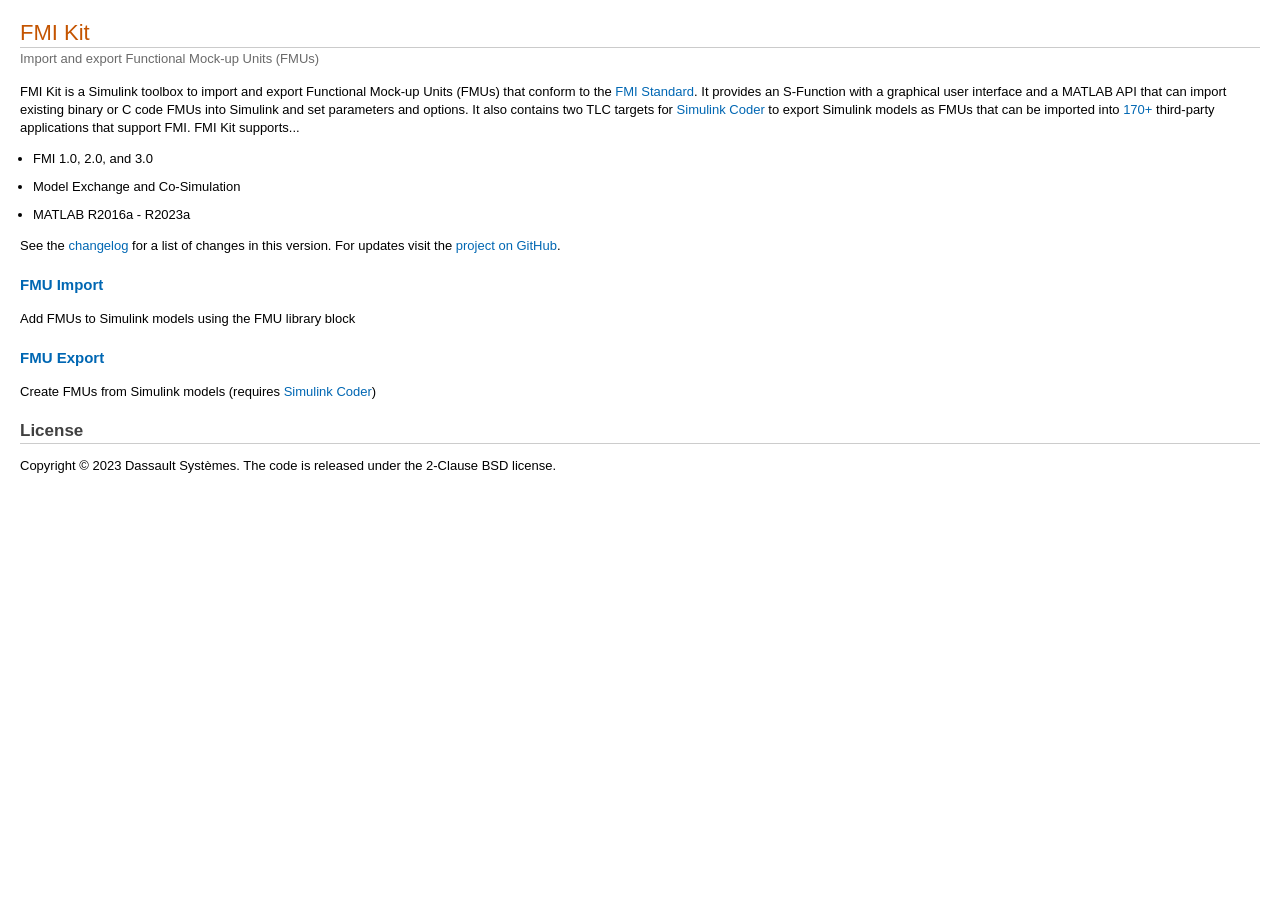
<file: FMIKit-Simulink-3.1/html/index.html>
<html>
<head>
	<title>FMI Kit</title>
	<link rel="stylesheet" type="text/css" href="style.css">
</head>
<body>
<h1 class="title">FMI Kit</h1>

<div class="subtitle">Import and export Functional Mock-up Units (FMUs)</div>

<p>FMI Kit is a Simulink toolbox to import and export Functional Mock-up Units (FMUs) that conform to the <a href="https://fmi-standard.org/">FMI&nbsp;Standard</a>.
It provides an S-Function with a graphical user interface and a MATLAB API that can import existing binary or C code FMUs into Simulink and set parameters and options.
It also contains two TLC targets for <a href="https://www.mathworks.com/products/simulink-coder.html">Simulink&nbsp;Coder</a> to export Simulink models as FMUs that can be imported into <a href="https://fmi-standard.org/tools/">170+</a> third-party applications that support FMI.
FMI Kit supports...</p>

<ul>
<li>FMI 1.0, 2.0, and 3.0</li>
<li>Model Exchange and Co-Simulation</li>
<li>MATLAB R2016a - R2023a</li>
</ul>

<p>See the <a href="changelog.html">changelog</a> for a list of changes in this version.
For updates visit the <a href="https://github.com/CATIA-Systems/FMIKit-Simulink">project on GitHub</a>.</p>

<h3><a href="fmu_import.html">FMU Import</a></h3>

<p>Add FMUs to Simulink models using the FMU library block</p>

<h3><a href="fmu_export.html">FMU Export</a></h3>

<p>Create FMUs from Simulink models (requires <a href="https://mathworks.com/products/simulink-coder.html">Simulink Coder</a>)</p>

<h2>License</h2>

<p>Copyright &copy; 2023 Dassault Syst&egrave;mes.
The code is released under the 2-Clause BSD license.</p>

</body>
</html>
</file>
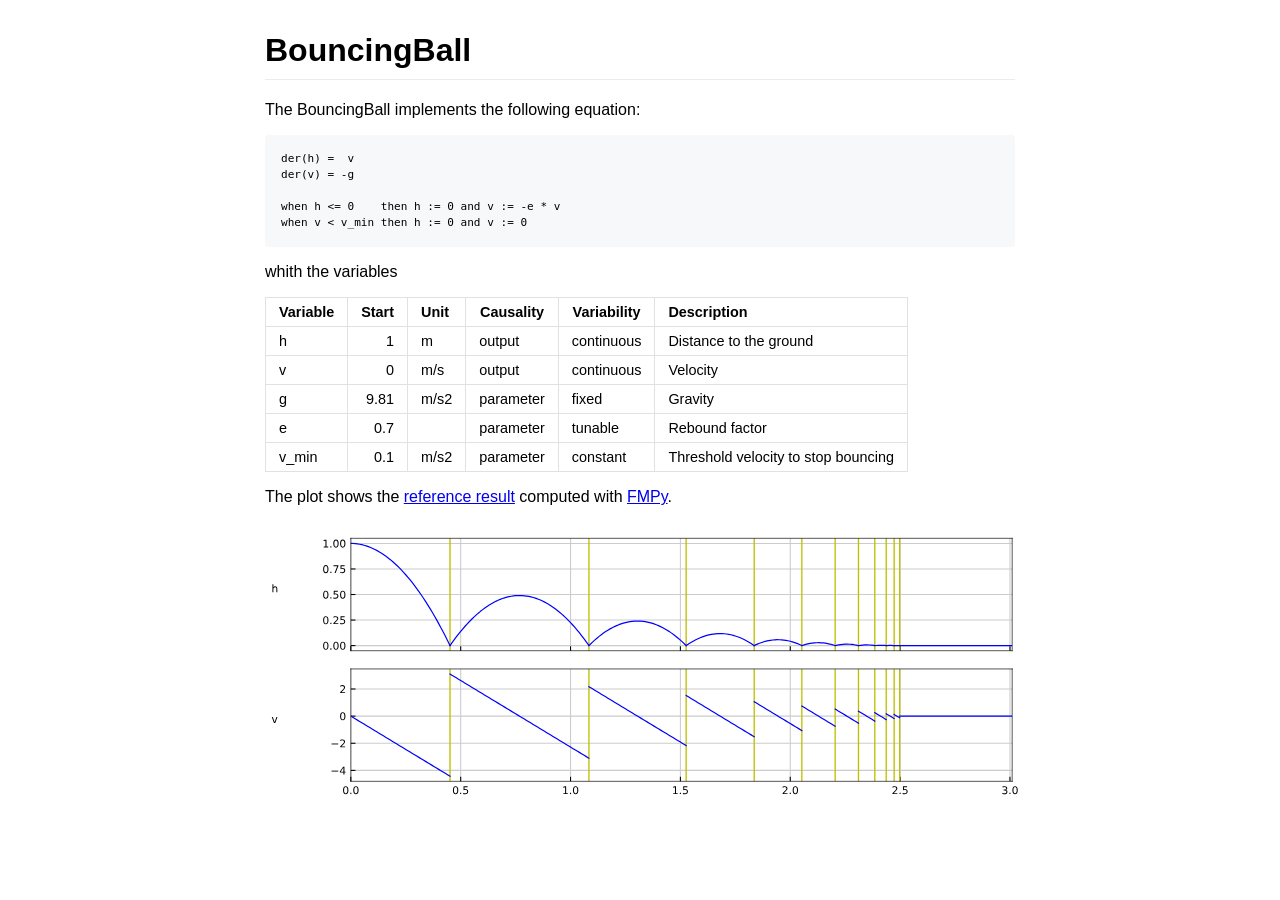
<file: FMIKit-Simulink-3.1/examples/BouncingBall/documentation/index.html>
<html>
<style>
body {
    font-family: Helvetica, Arial, Sans-Serif;
    margin: 2em;
}

div.container {
    max-width: 750px;
    margin: auto;
}


h1, h2 {
    border-bottom: 1px solid #eaecef;
    padding-bottom: .3em;
}

pre {
    background-color: #f6f8fa;
    border-radius: 3px;
    font-size: 85%;
    line-height: 1.45;
    overflow: auto;
    padding: 16px;
}

table {
    border-collapse: collapse;
    border-spacing: 0;
}

th, td {
    font-size: 0.9em;
    border: 1px solid #dfe2e5;
    padding: 6px 13px;
}
</style>
<body>
<div class="container">
<h1>BouncingBall</h1>

<p>The BouncingBall implements the following equation:</p>

<pre><code>der(h) =  v
der(v) = -g

when h &lt;= 0    then h := 0 and v := -e * v
when v &lt; v_min then h := 0 and v := 0
</code></pre>

<p>whith the variables</p>

<table>
<thead>
<tr>
  <th align="left">Variable</th>
  <th align="right">Start</th>
  <th align="left">Unit</th>
  <th>Causality</th>
  <th>Variability</th>
  <th align="left">Description</th>
</tr>
</thead>
<tbody>
<tr>
  <td align="left">h</td>
  <td align="right">1</td>
  <td align="left">m</td>
  <td>output</td>
  <td>continuous</td>
  <td align="left">Distance to the ground</td>
</tr>
<tr>
  <td align="left">v</td>
  <td align="right">0</td>
  <td align="left">m/s</td>
  <td>output</td>
  <td>continuous</td>
  <td align="left">Velocity</td>
</tr>
<tr>
  <td align="left">g</td>
  <td align="right">9.81</td>
  <td align="left">m/s2</td>
  <td>parameter</td>
  <td>fixed</td>
  <td align="left">Gravity</td>
</tr>
<tr>
  <td align="left">e</td>
  <td align="right">0.7</td>
  <td align="left"></td>
  <td>parameter</td>
  <td>tunable</td>
  <td align="left">Rebound factor</td>
</tr>
<tr>
  <td align="left">v_min</td>
  <td align="right">0.1</td>
  <td align="left">m/s2</td>
  <td>parameter</td>
  <td>constant</td>
  <td align="left">Threshold velocity to stop bouncing</td>
</tr>
</tbody>
</table>

<p>The plot shows the <a href="BouncingBall_ref.csv">reference result</a> computed with <a href="https://github.com/CATIA-Systems/FMPy">FMPy</a>.</p>

<p><img src="BouncingBall_ref.svg" alt="plot" /></p>

</div>
</body>
</html>
</file>
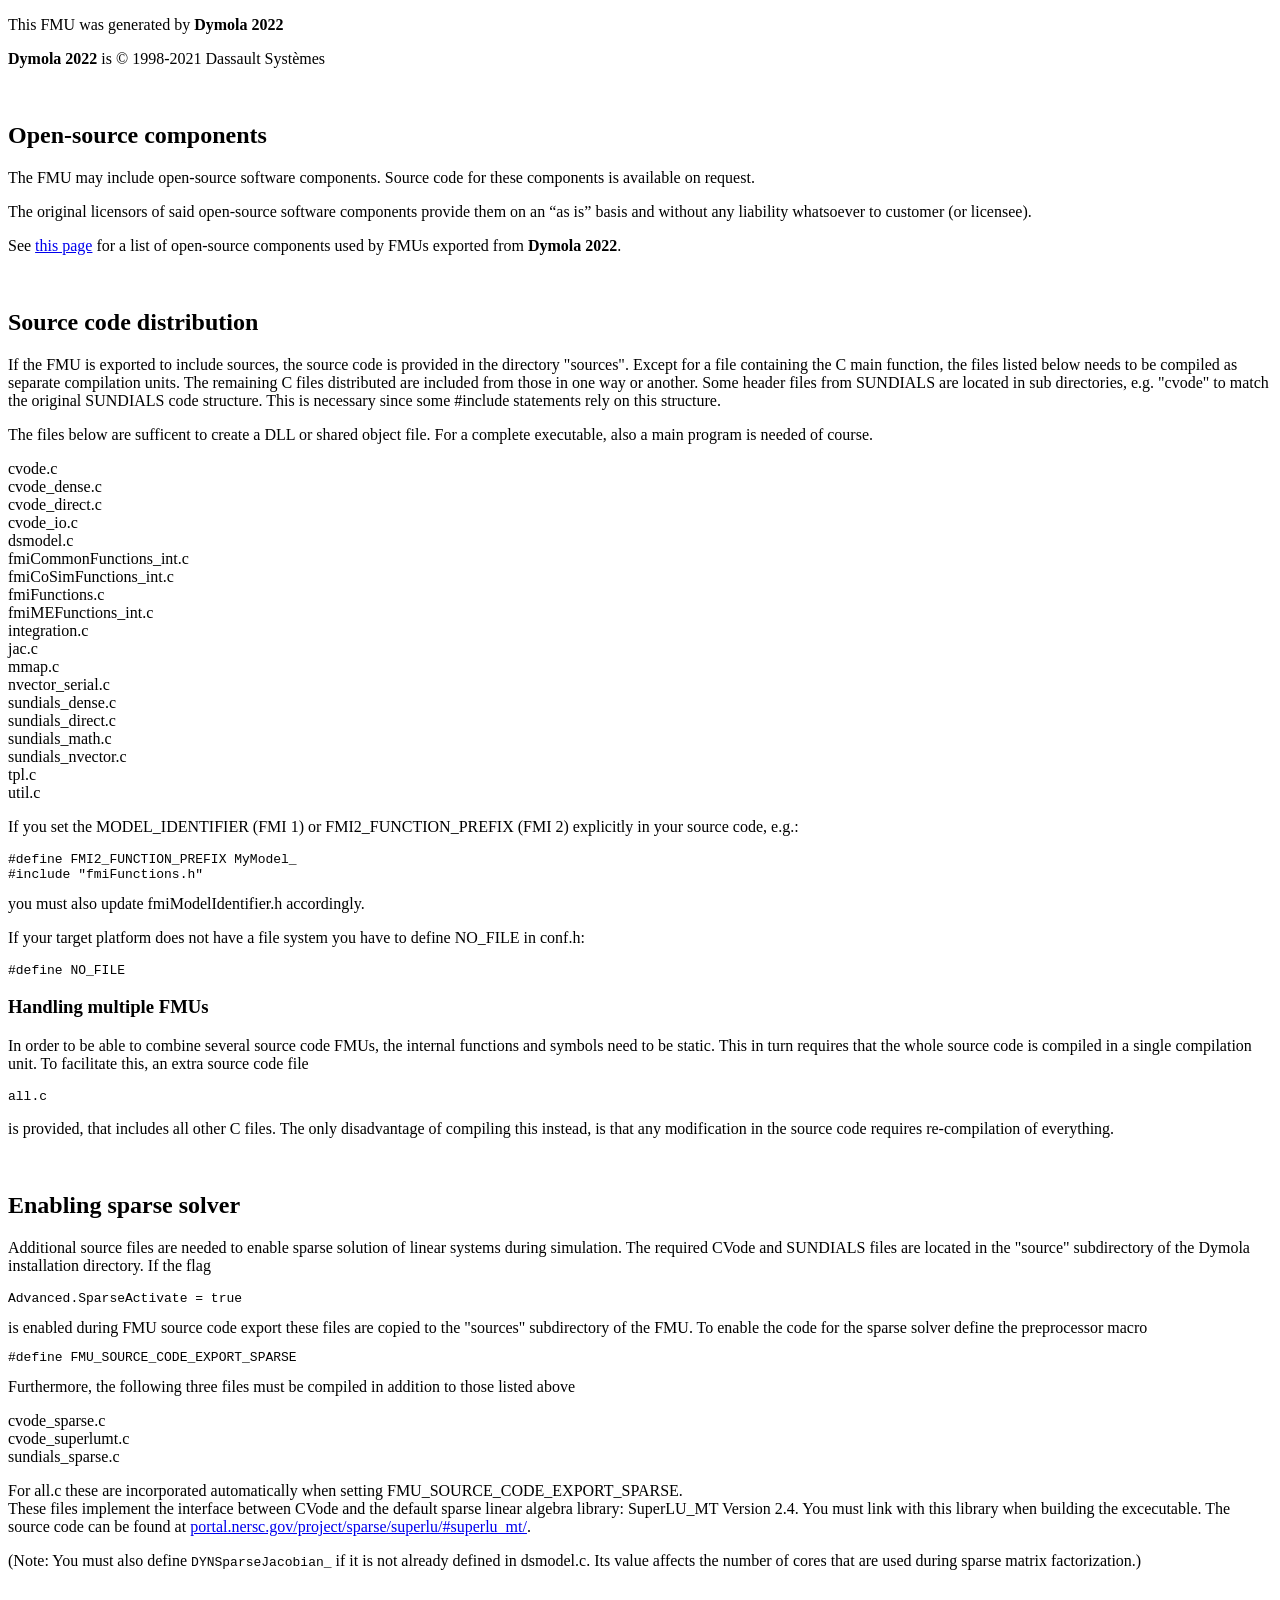
<file: LinearTurbine/MIMO_IndependentSISO/simulinkModels/FMU_QFT_MIMO_Regime3_Simulink_Specific/documentation/index.html>
<!DOCTYPE html>
<html>
<body>

<p>This FMU was generated by <b>Dymola 2022</b></p>

<p><b>Dymola 2022</b> is &copy; 1998-2021 Dassault Syst&egrave;mes</p>
<br>

<h2>Open-source components</h2>

<p>The FMU may include open-source software components. Source code for these components is available on request. </p>
<p>The original licensors of said open-source software components provide them on an &#8220;as is&#8221; basis and 
without any liability whatsoever to customer (or licensee).</p>

<p>See <a href="_opensource.html">this page</a> for a list of open-source components used
by FMUs exported from <b>Dymola 2022</b>.</p>
<br>

<h2>Source code distribution</h2>

<p>If the FMU is exported to include sources, the source code is provided in the directory "sources". Except for a file containing the C main function, the files listed below needs to be compiled as separate compilation units. The remaining C files distributed are included from those in one way or another. Some header files from SUNDIALS are located in sub directories, e.g. "cvode" to match the original SUNDIALS code structure. This is necessary since some #include statements rely on this structure.

<p>
The files below are sufficent to create a DLL or shared object file. For a complete executable, also a main program is needed of course.
</p>

<p>
cvode.c <br/>
cvode_dense.c <br/>
cvode_direct.c <br/>
cvode_io.c <br/>
dsmodel.c <br/>
fmiCommonFunctions_int.c <br/>
fmiCoSimFunctions_int.c <br/>
fmiFunctions.c <br/>
fmiMEFunctions_int.c <br/>
integration.c <br/>
jac.c <br/>
mmap.c <br/>
nvector_serial.c <br/>
sundials_dense.c <br/>
sundials_direct.c <br/>
sundials_math.c <br/>
sundials_nvector.c <br/>
tpl.c <br />
util.c
</p>

<p>
If you set the MODEL_IDENTIFIER (FMI 1) or FMI2_FUNCTION_PREFIX (FMI 2) explicitly in your source code, e.g.:

<pre>
#define FMI2_FUNCTION_PREFIX MyModel_
#include "fmiFunctions.h"
</pre>

you must also update fmiModelIdentifier.h accordingly.
</p>

<p>
If your target platform does not have a file system you have to define NO_FILE in conf.h:
<pre>
#define NO_FILE
</pre>
</p>


<h3>Handling multiple FMUs</h3>
<p>In order to be able to combine several source code FMUs, the internal functions and symbols need to be static. This in turn requires that
the whole source code is compiled in a single compilation unit. To facilitate this, an extra source code file</p>
<pre>all.c</pre>
<p>is provided, that includes all other C files. The only disadvantage of compiling this instead, is that any modification in the source code
requires re-compilation of everything.</p>
<br>


<h2>Enabling sparse solver</h2>
<p>
Additional source files are needed to enable sparse solution of linear systems during simulation. The required CVode and SUNDIALS files are located in the "source" subdirectory of the Dymola installation directory. If the flag
<pre>Advanced.SparseActivate = true</pre>
is enabled during FMU source code export these files are copied to the "sources" subdirectory of the FMU. To enable the code for the sparse solver define the preprocessor macro
<pre>#define FMU_SOURCE_CODE_EXPORT_SPARSE</pre>
Furthermore, the following three files must be compiled in addition to those listed above
</p>
<p>
cvode_sparse.c<br/>
cvode_superlumt.c<br/>
sundials_sparse.c<br/>
</p>
<p>
For all.c these are incorporated automatically when setting FMU_SOURCE_CODE_EXPORT_SPARSE.<br>
These files implement the interface between CVode and the default sparse linear algebra library: SuperLU_MT Version 2.4. You must link with this library when building the excecutable. The source code can be found at <a href="https://portal.nersc.gov/project/sparse/superlu/#superlu_mt/">portal.nersc.gov/project/sparse/superlu/#superlu_mt/</a>.
</p>
<p>
(Note: You must also define <code>DYNSparseJacobian_</code> if it is not already defined in dsmodel.c. Its value affects the number of cores that are used during sparse matrix factorization.) 
</p>

<br>
<br>

</body>
</html>
</file>
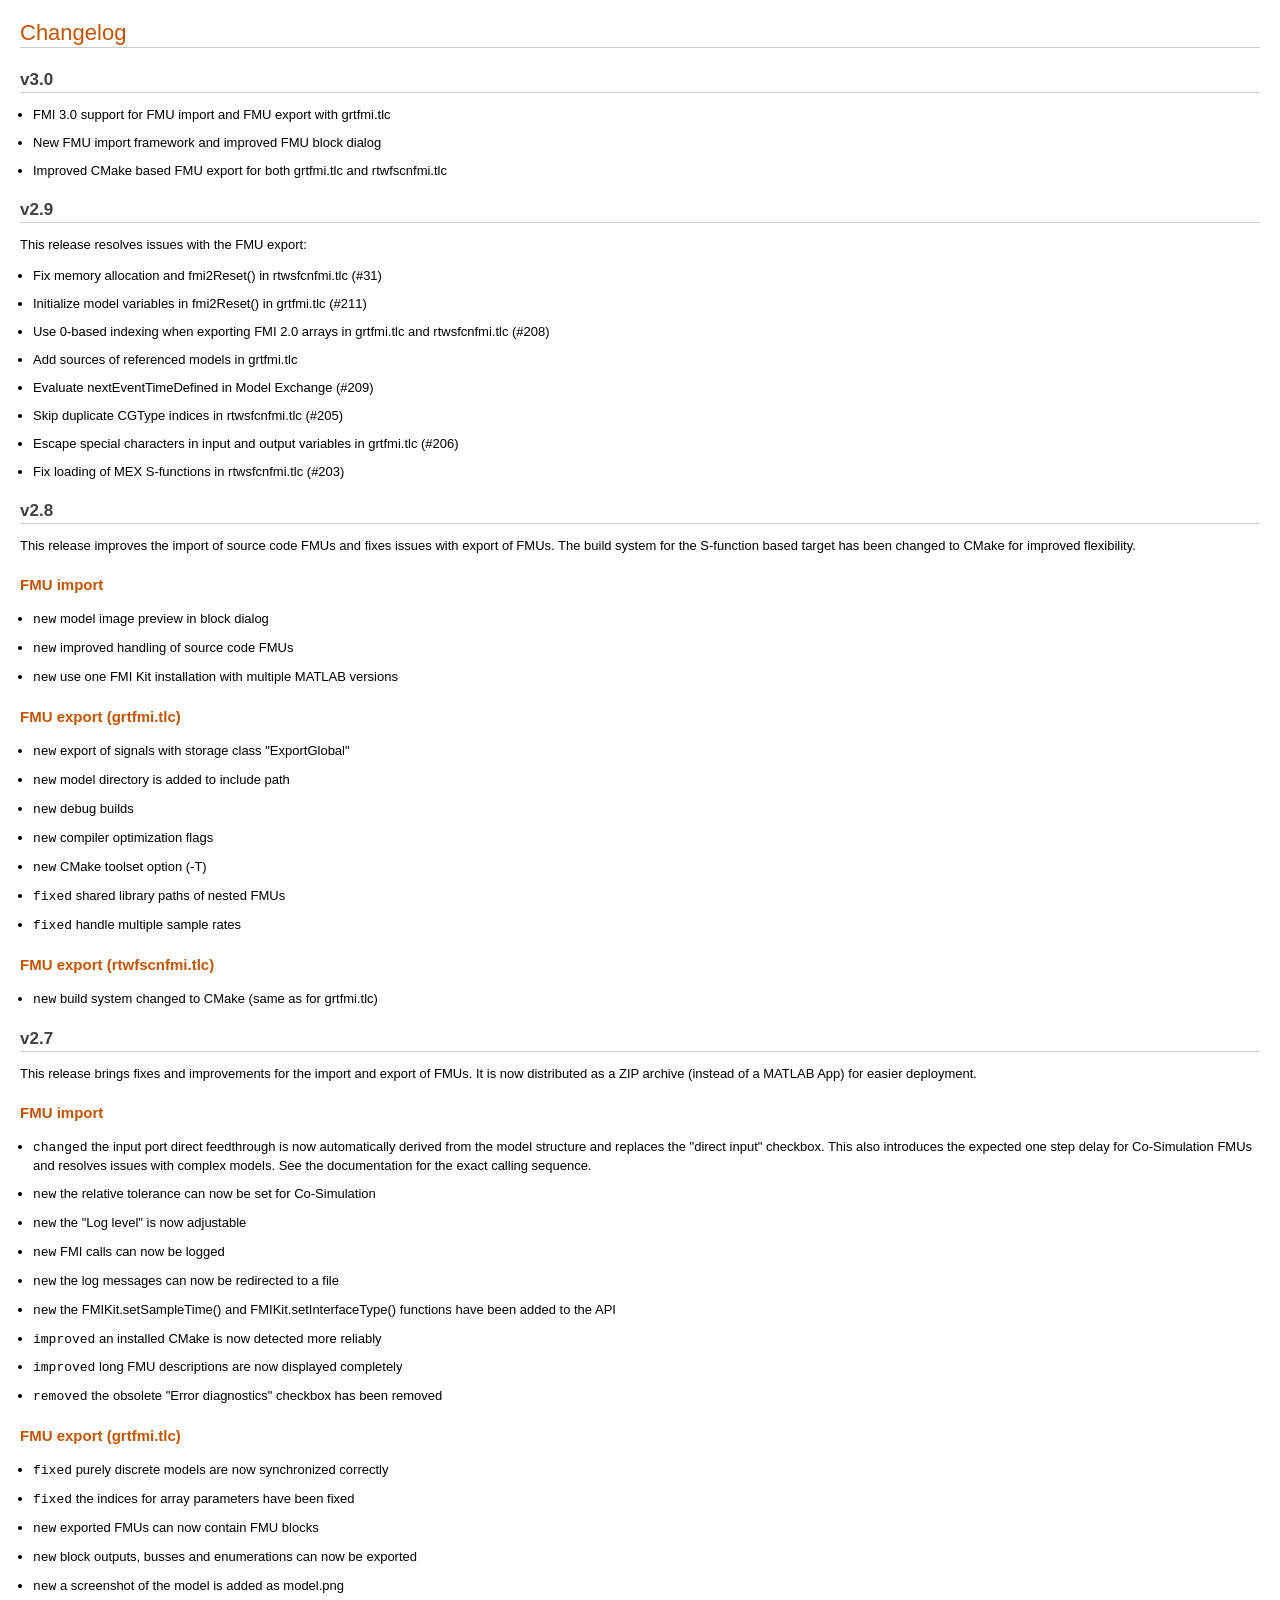
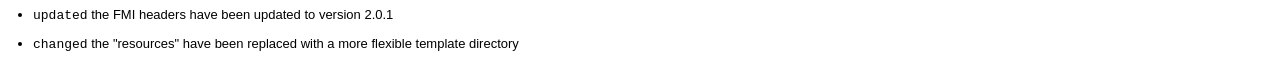
<file: FMIKit-Simulink-3.1/html/changelog.html>
<html>
<head>
	<title>Changelog</title>
	<link rel="stylesheet" type="text/css" href="style.css">
</head>
<body>
<h1>Changelog</h1>

<h2>v3.0</h2>

<ul>
<li>FMI 3.0 support for FMU import and FMU export with grtfmi.tlc</li>
<li>New FMU import framework and improved FMU block dialog</li>
<li>Improved CMake based FMU export for both grtfmi.tlc and rtwfscnfmi.tlc</li>
</ul>

<h2>v2.9</h2>

<p>This release resolves issues with the FMU export:</p>

<ul>
<li>Fix memory allocation and fmi2Reset() in rtwsfcnfmi.tlc (#31)</li>
<li>Initialize model variables in fmi2Reset() in grtfmi.tlc (#211)</li>
<li>Use 0-based indexing when exporting FMI 2.0 arrays in grtfmi.tlc and rtwsfcnfmi.tlc (#208)</li>
<li>Add sources of referenced models in grtfmi.tlc</li>
<li>Evaluate nextEventTimeDefined in Model Exchange (#209)</li>
<li>Skip duplicate CGType indices in rtwsfcnfmi.tlc (#205)</li>
<li>Escape special characters in input and output variables in grtfmi.tlc (#206)</li>
<li>Fix loading of MEX S-functions in rtwsfcnfmi.tlc (#203)</li>
</ul>

<h2>v2.8</h2>

<p>This release improves the import of source code FMUs and fixes issues with export of FMUs.
The build system for the S-function based target has been changed to CMake for improved flexibility.</p>

<h3>FMU import</h3>

<ul>
<li><code>new</code> model image preview in block dialog</li>
<li><code>new</code> improved handling of source code FMUs</li>
<li><code>new</code> use one FMI Kit installation with multiple MATLAB versions</li>
</ul>

<h3>FMU export (grtfmi.tlc)</h3>

<ul>
<li><code>new</code> export of signals with storage class "ExportGlobal"</li>
<li><code>new</code> model directory is added to include path</li>
<li><code>new</code> debug builds</li>
<li><code>new</code> compiler optimization flags</li>
<li><code>new</code> CMake toolset option (-T)</li>
<li><code>fixed</code> shared library paths of nested FMUs</li>
<li><code>fixed</code> handle multiple sample rates</li>
</ul>

<h3>FMU export (rtwfscnfmi.tlc)</h3>

<ul>
<li><code>new</code> build system changed to CMake (same as for grtfmi.tlc)</li>
</ul>

<h2>v2.7</h2>

<p>This release brings fixes and improvements for the import and export of FMUs.
It is now distributed as a ZIP archive (instead of a MATLAB App) for easier deployment.</p>

<h3>FMU import</h3>

<ul>
<li><code>changed</code> the input port direct feedthrough is now automatically derived from the model structure and replaces the "direct input" checkbox.
This also introduces the expected one step delay for Co-Simulation FMUs and resolves issues with complex models. See the documentation for the exact calling sequence.</li>
<li><code>new</code> the relative tolerance can now be set for Co-Simulation</li>
<li><code>new</code> the "Log level" is now adjustable</li>
<li><code>new</code> FMI calls can now be logged</li>
<li><code>new</code> the log messages can now be redirected to a file</li>
<li><code>new</code> the FMIKit.setSampleTime() and FMIKit.setInterfaceType() functions have been added to the API</li>
<li><code>improved</code> an installed CMake is now detected more reliably</li>
<li><code>improved</code> long FMU descriptions are now displayed completely</li>
<li><code>removed</code> the obsolete "Error diagnostics" checkbox has been removed</li>
</ul>

<h3>FMU export (grtfmi.tlc)</h3>

<ul>
<li><code>fixed</code> purely discrete models are now synchronized correctly</li>
<li><code>fixed</code> the indices for array parameters have been fixed</li>
<li><code>new</code> exported FMUs can now contain FMU blocks</li>
<li><code>new</code> block outputs, busses and enumerations can now be exported</li>
<li><code>new</code> a screenshot of the model is added as model.png</li>
<li><code>updated</code> the FMI headers have been updated to version 2.0.1</li>
<li><code>changed</code> the "resources" have been replaced with a more flexible template directory</li>
</ul>

</body>
</html>
</file>
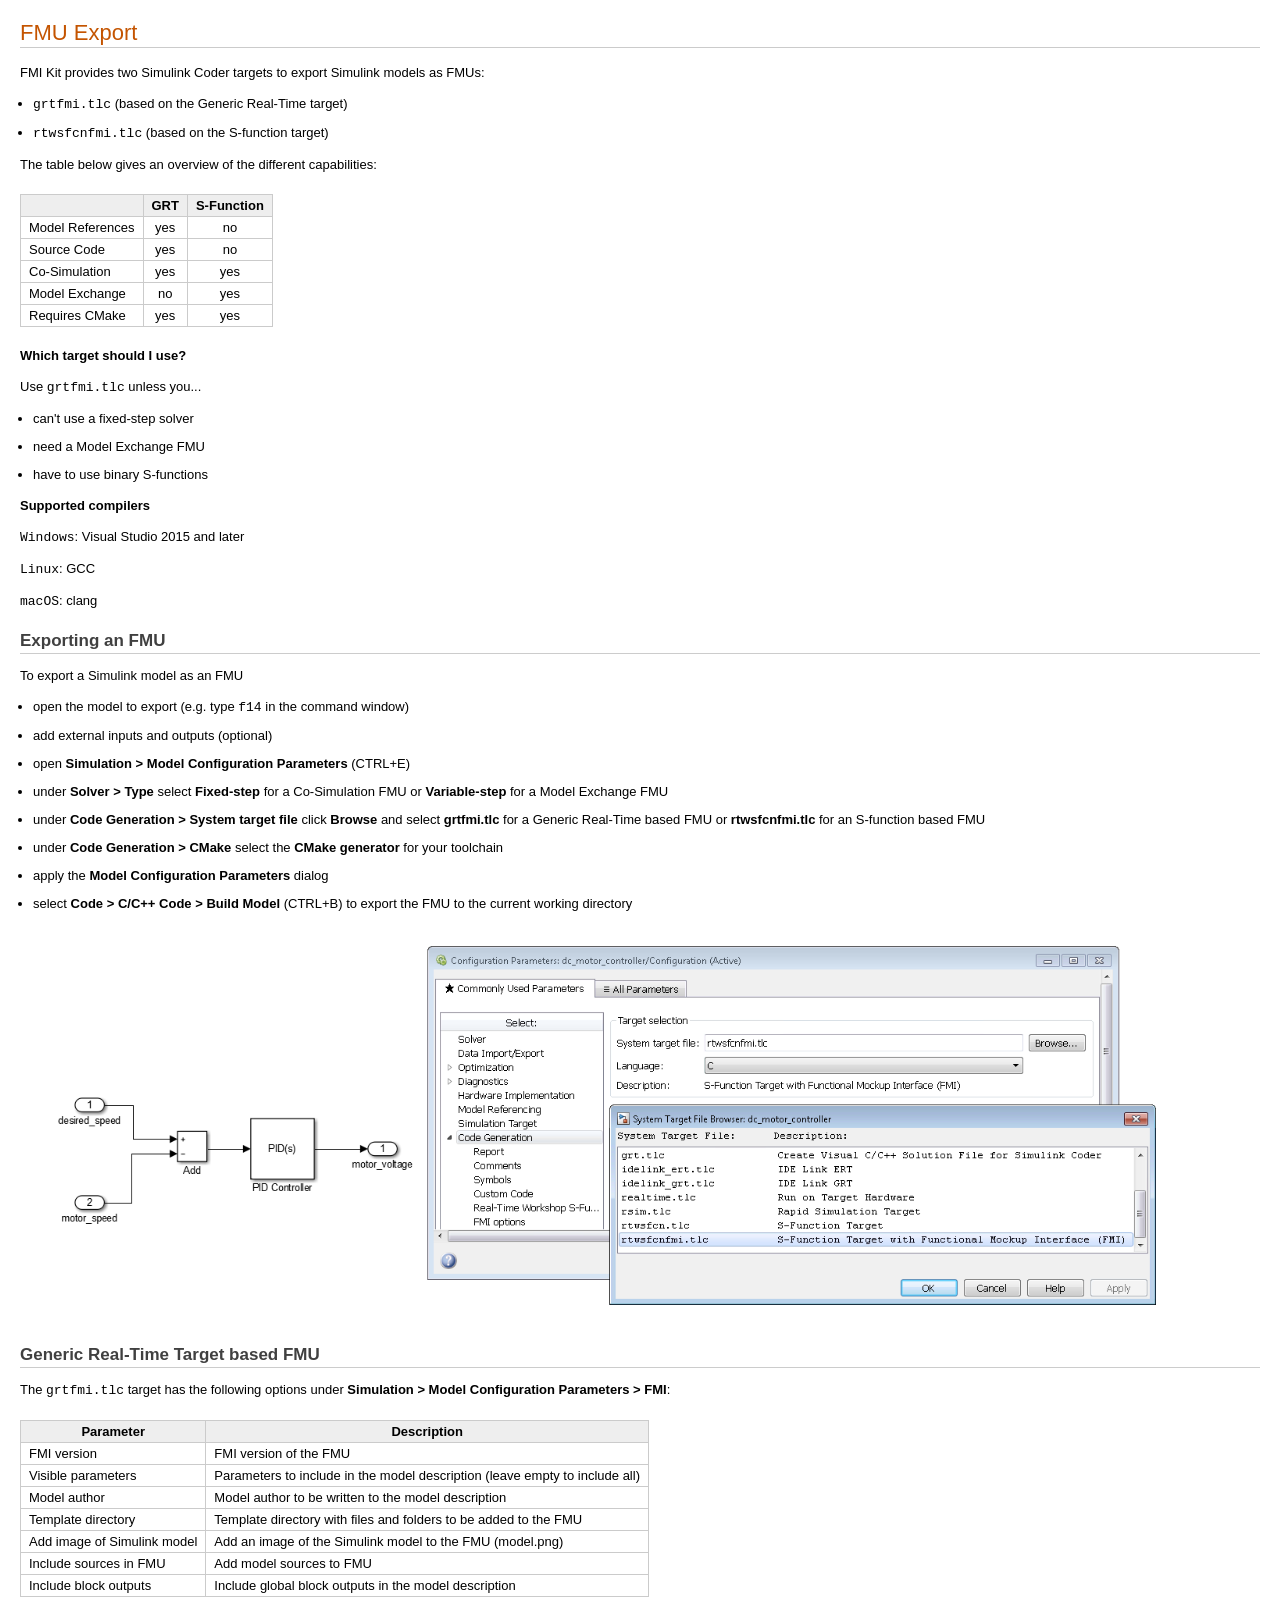
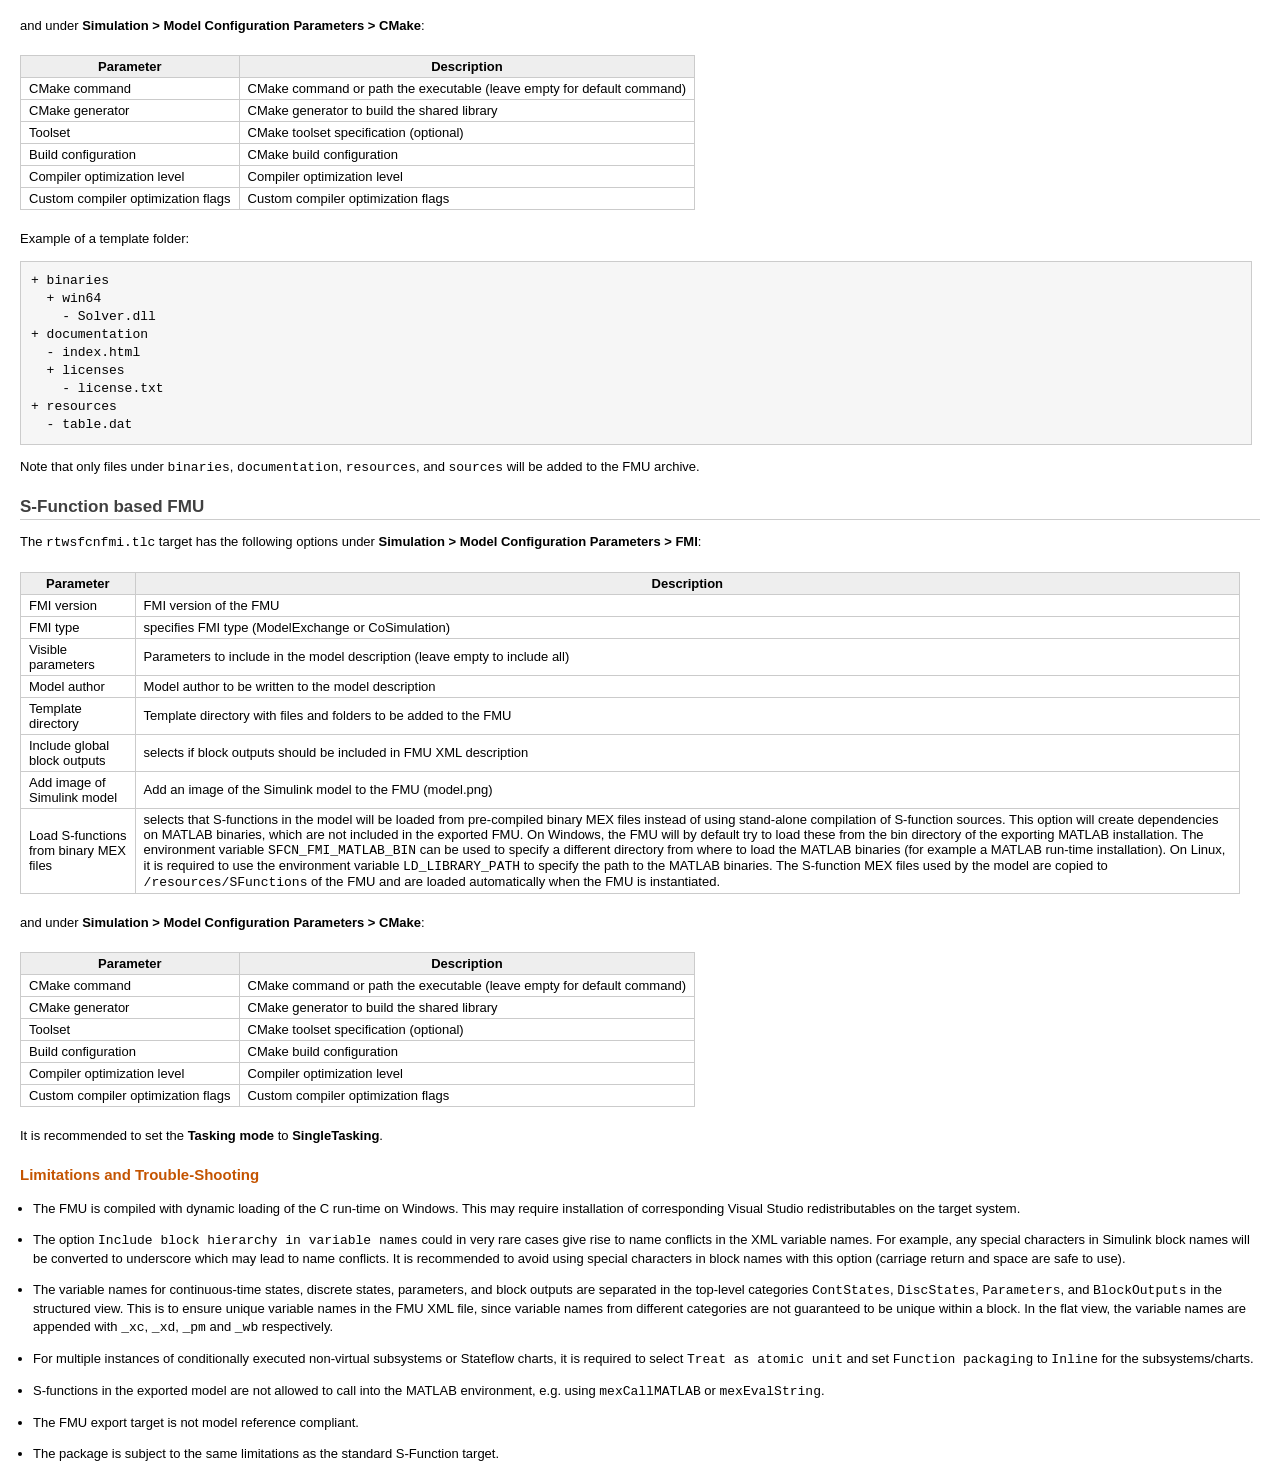
<file: FMIKit-Simulink-3.1/html/fmu_export.html>
<html>
<head>
	<title>FMU Export</title>
	<link rel="stylesheet" type="text/css" href="style.css">
</head>
<body>
<h1>FMU Export</h1>

<p>FMI Kit provides two Simulink Coder targets to export Simulink models as FMUs:</p>

<ul>
<li><code>grtfmi.tlc</code> (based on the Generic Real-Time target)</li>
<li><code>rtwsfcnfmi.tlc</code> (based on the S-function target)</li>
</ul>

<p>The table below gives an overview of the different capabilities:</p>

<table>
<thead>
<tr>
  <th></th>
  <th style="text-align:center;">GRT</th>
  <th style="text-align:center;">S-Function</th>
</tr>
</thead>
<tbody>
<tr>
  <td>Model References</td>
  <td style="text-align:center;">yes</td>
  <td style="text-align:center;">no</td>
</tr>
<tr>
  <td>Source Code</td>
  <td style="text-align:center;">yes</td>
  <td style="text-align:center;">no</td>
</tr>
<tr>
  <td>Co-Simulation</td>
  <td style="text-align:center;">yes</td>
  <td style="text-align:center;">yes</td>
</tr>
<tr>
  <td>Model Exchange</td>
  <td style="text-align:center;">no</td>
  <td style="text-align:center;">yes</td>
</tr>
<tr>
  <td>Requires CMake</td>
  <td style="text-align:center;">yes</td>
  <td style="text-align:center;">yes</td>
</tr>
</tbody>
</table>

<p><strong>Which target should I use?</strong></p>

<p>Use <code>grtfmi.tlc</code> unless you...</p>

<ul>
<li>can't use a fixed-step solver</li>
<li>need a Model Exchange FMU</li>
<li>have to use binary S-functions</li>
</ul>

<p><strong>Supported compilers</strong></p>

<p><code>Windows</code>: Visual Studio 2015 and later</p>

<p><code>Linux</code>: GCC</p>

<p><code>macOS</code>: clang</p>

<h2>Exporting an FMU</h2>

<p>To export a Simulink model as an FMU</p>

<ul>
<li>open the model to export (e.g. type <code>f14</code> in the command window)</li>
<li>add external inputs and outputs (optional)</li>
<li>open <strong>Simulation &gt; Model Configuration Parameters</strong> (CTRL+E)</li>
<li>under <strong>Solver &gt; Type</strong> select <strong>Fixed-step</strong> for a Co-Simulation FMU or <strong>Variable-step</strong> for a Model Exchange FMU</li>
<li>under <strong>Code Generation &gt; System target file</strong> click <strong>Browse</strong> and select <strong>grtfmi.tlc</strong> for a Generic Real-Time based FMU or <strong>rtwsfcnfmi.tlc</strong> for an S-function based FMU</li>
<li>under <strong>Code Generation &gt; CMake</strong> select the <strong>CMake generator</strong> for your toolchain</li>
<li>apply the <strong>Model Configuration Parameters</strong> dialog</li>
<li>select <strong>Code &gt; C/C++ Code &gt; Build Model</strong> (CTRL+B) to export the FMU to the current working directory</li>
</ul>

<p><img src="images/coder_target.png" alt="Coder target" /></p>

<h2>Generic Real-Time Target based FMU</h2>

<p>The <code>grtfmi.tlc</code> target has the following options under <strong>Simulation &gt; Model Configuration Parameters &gt; FMI</strong>:</p>

<table>
<thead>
<tr>
  <th>Parameter</th>
  <th>Description</th>
</tr>
</thead>
<tbody>
<tr>
  <td>FMI version</td>
  <td>FMI version of the FMU</td>
</tr>
<tr>
  <td>Visible parameters</td>
  <td>Parameters to include in the model description (leave empty to include all)</td>
</tr>
<tr>
  <td>Model author</td>
  <td>Model author to be written to the model description</td>
</tr>
<tr>
  <td>Template directory</td>
  <td>Template directory with files and folders to be added to the FMU</td>
</tr>
<tr>
  <td>Add image of Simulink model</td>
  <td>Add an image of the Simulink model to the FMU (model.png)</td>
</tr>
<tr>
  <td>Include sources in FMU</td>
  <td>Add model sources to FMU</td>
</tr>
<tr>
  <td>Include block outputs</td>
  <td>Include global block outputs in the model description</td>
</tr>
</tbody>
</table>

<p>and under <strong>Simulation &gt; Model Configuration Parameters &gt; CMake</strong>:</p>

<table>
<thead>
<tr>
  <th>Parameter</th>
  <th>Description</th>
</tr>
</thead>
<tbody>
<tr>
  <td>CMake command</td>
  <td>CMake command or path the executable (leave empty for default command)</td>
</tr>
<tr>
  <td>CMake generator</td>
  <td>CMake generator to build the shared library</td>
</tr>
<tr>
  <td>Toolset</td>
  <td>CMake toolset specification (optional)</td>
</tr>
<tr>
  <td>Build configuration</td>
  <td>CMake build configuration</td>
</tr>
<tr>
  <td>Compiler optimization level</td>
  <td>Compiler optimization level</td>
</tr>
<tr>
  <td>Custom compiler optimization flags</td>
  <td>Custom compiler optimization flags</td>
</tr>
</tbody>
</table>

<p>Example of a template folder:</p>

<pre><code>+ binaries
  + win64
    - Solver.dll
+ documentation
  - index.html
  + licenses
    - license.txt
+ resources
  - table.dat
</code></pre>

<p>Note that only files under <code>binaries</code>, <code>documentation</code>, <code>resources</code>, and <code>sources</code> will be added to the FMU archive.</p>

<h2>S-Function based FMU</h2>

<p>The <code>rtwsfcnfmi.tlc</code> target has the following options under <strong>Simulation &gt; Model Configuration Parameters &gt; FMI</strong>:</p>

<table>
<thead>
<tr>
  <th>Parameter</th>
  <th>Description</th>
</tr>
</thead>
<tbody>
<tr>
  <td>FMI version</td>
  <td>FMI version of the FMU</td>
</tr>
<tr>
  <td>FMI type</td>
  <td>specifies FMI type (ModelExchange or CoSimulation)</td>
</tr>
<tr>
  <td>Visible parameters</td>
  <td>Parameters to include in the model description (leave empty to include all)</td>
</tr>
<tr>
  <td>Model author</td>
  <td>Model author to be written to the model description</td>
</tr>
<tr>
  <td>Template directory</td>
  <td>Template directory with files and folders to be added to the FMU</td>
</tr>
<tr>
  <td>Include global block outputs</td>
  <td>selects if block outputs should be included in FMU XML description</td>
</tr>
<tr>
  <td>Add image of Simulink model</td>
  <td>Add an image of the Simulink model to the FMU (model.png)</td>
</tr>
<tr>
  <td>Load S-functions from binary MEX files</td>
  <td>selects that S-functions in the model will be loaded from pre-compiled binary MEX files instead of using stand-alone compilation of S-function sources. This option will create dependencies on MATLAB binaries, which are not included in the exported FMU. On Windows, the FMU will by default try to load these from the bin directory of the exporting MATLAB installation. The environment variable <code>SFCN_FMI_MATLAB_BIN</code> can be used to specify a different directory from where to load the MATLAB binaries (for example a MATLAB run-time installation). On Linux, it is required to use the environment variable <code>LD_LIBRARY_PATH</code> to specify the path to the MATLAB binaries. The S-function MEX files used by the model are copied to <code>/resources/SFunctions</code> of the FMU and are loaded automatically when the FMU is instantiated.</td>
</tr>
</tbody>
</table>

<p>and under <strong>Simulation &gt; Model Configuration Parameters &gt; CMake</strong>:</p>

<table>
<thead>
<tr>
  <th>Parameter</th>
  <th>Description</th>
</tr>
</thead>
<tbody>
<tr>
  <td>CMake command</td>
  <td>CMake command or path the executable (leave empty for default command)</td>
</tr>
<tr>
  <td>CMake generator</td>
  <td>CMake generator to build the shared library</td>
</tr>
<tr>
  <td>Toolset</td>
  <td>CMake toolset specification (optional)</td>
</tr>
<tr>
  <td>Build configuration</td>
  <td>CMake build configuration</td>
</tr>
<tr>
  <td>Compiler optimization level</td>
  <td>Compiler optimization level</td>
</tr>
<tr>
  <td>Custom compiler optimization flags</td>
  <td>Custom compiler optimization flags</td>
</tr>
</tbody>
</table>

<p>It is recommended to set the <strong>Tasking mode</strong> to <strong>SingleTasking</strong>.</p>

<h3>Limitations and Trouble-Shooting</h3>

<ul>
<li><p>The FMU is compiled with dynamic loading of the C run-time on Windows.
This may require installation of corresponding Visual Studio redistributables on the target system.</p></li>
<li><p>The option <code>Include block hierarchy in variable names</code> could in very rare cases give rise to name conflicts in the XML variable names.
For example, any special characters in Simulink block names will be converted to underscore which may lead to name conflicts.
It is recommended to avoid using special characters in block names with this option (carriage return and space are safe to use).</p></li>
<li><p>The variable names for continuous-time states, discrete states, parameters, and block outputs are separated in the top-level categories <code>ContStates</code>,
<code>DiscStates</code>, <code>Parameters</code>, and <code>BlockOutputs</code> in the structured view.
This is to ensure unique variable names in the FMU XML file, since variable names from different categories are not guaranteed to be unique within a block.
In the flat view, the variable names are appended with <code>_xc</code>, <code>_xd</code>, <code>_pm</code> and <code>_wb</code> respectively.</p></li>
<li><p>For multiple instances of conditionally executed non-virtual subsystems or Stateflow charts, it is required to select <code>Treat as atomic unit</code> and set <code>Function packaging</code> to <code>Inline</code> for the subsystems/charts.</p></li>
<li><p>S-functions in the exported model are not allowed to call into the MATLAB environment, e.g. using <code>mexCallMATLAB</code> or <code>mexEvalString</code>.</p></li>
<li><p>The FMU export target is not model reference compliant.</p></li>
<li><p>The package is subject to the same limitations as the standard S-Function target.</p></li>
</ul>

</body>
</html>
</file>
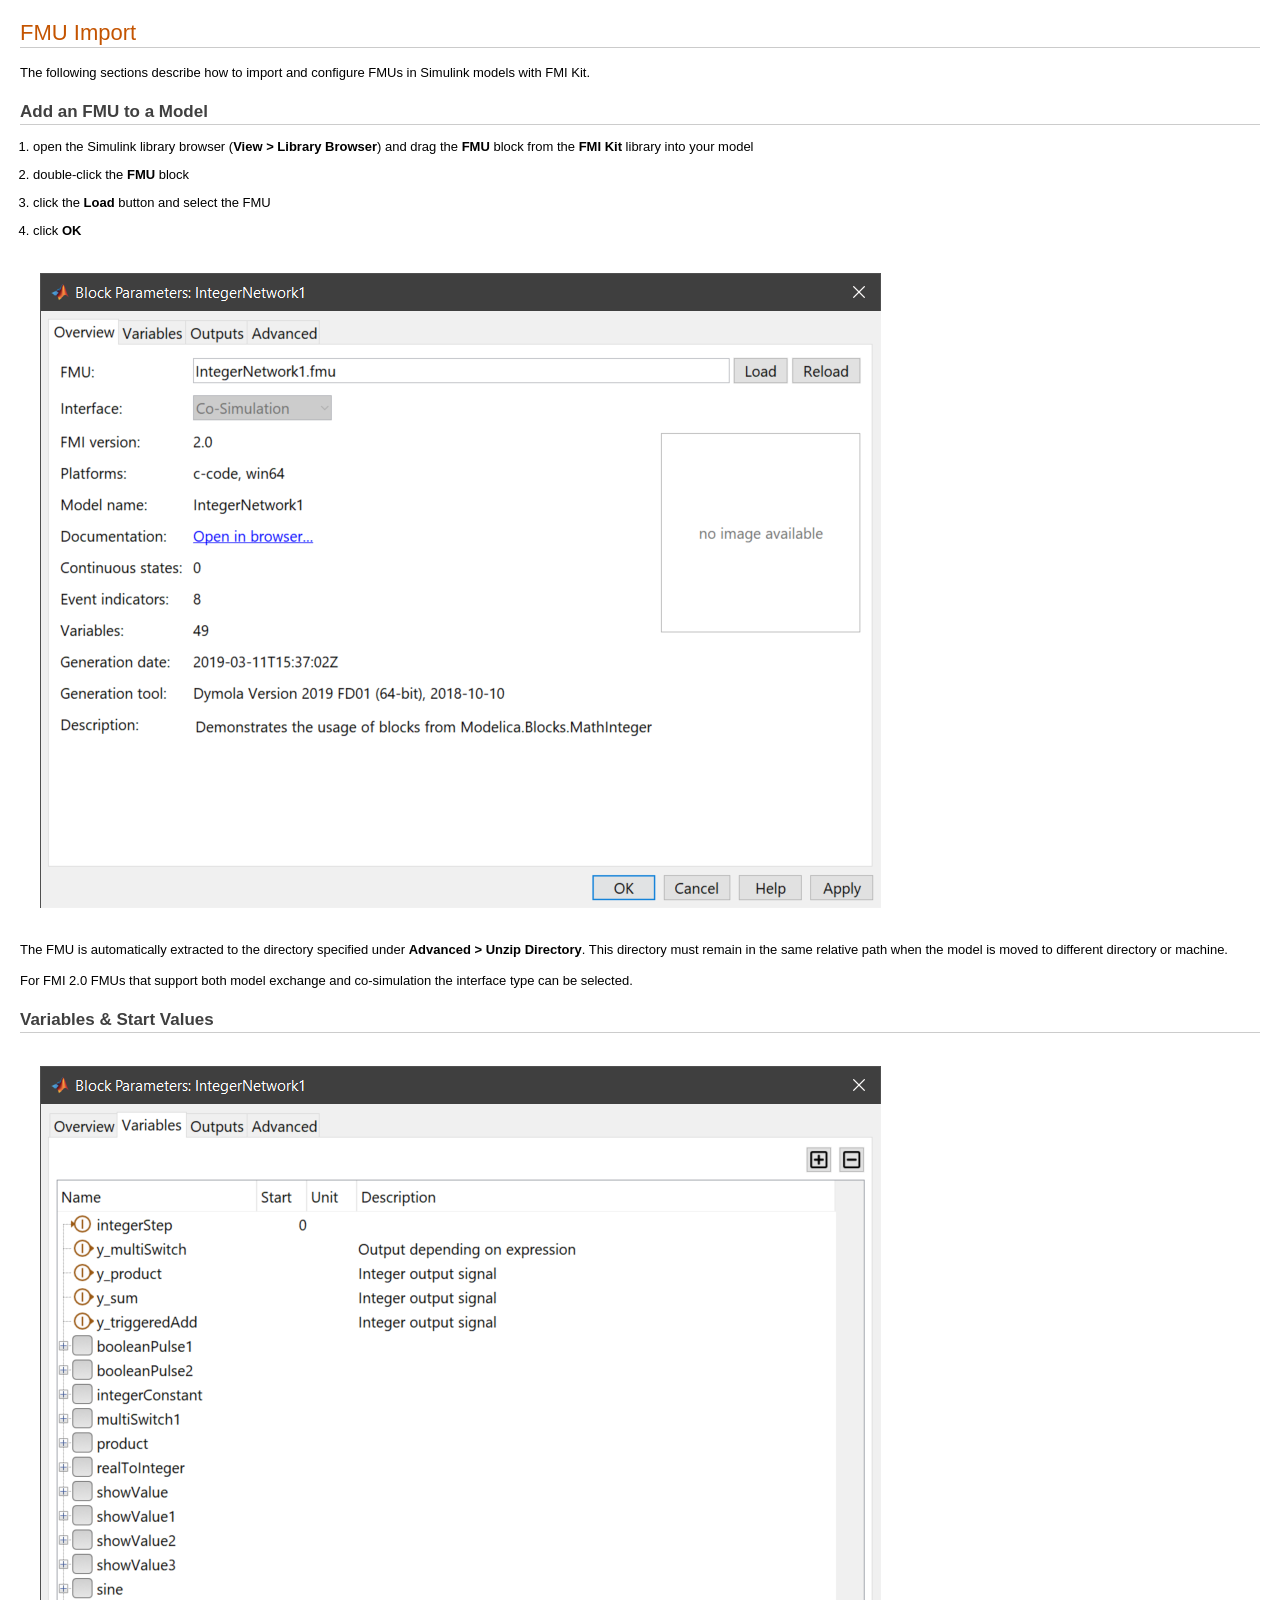
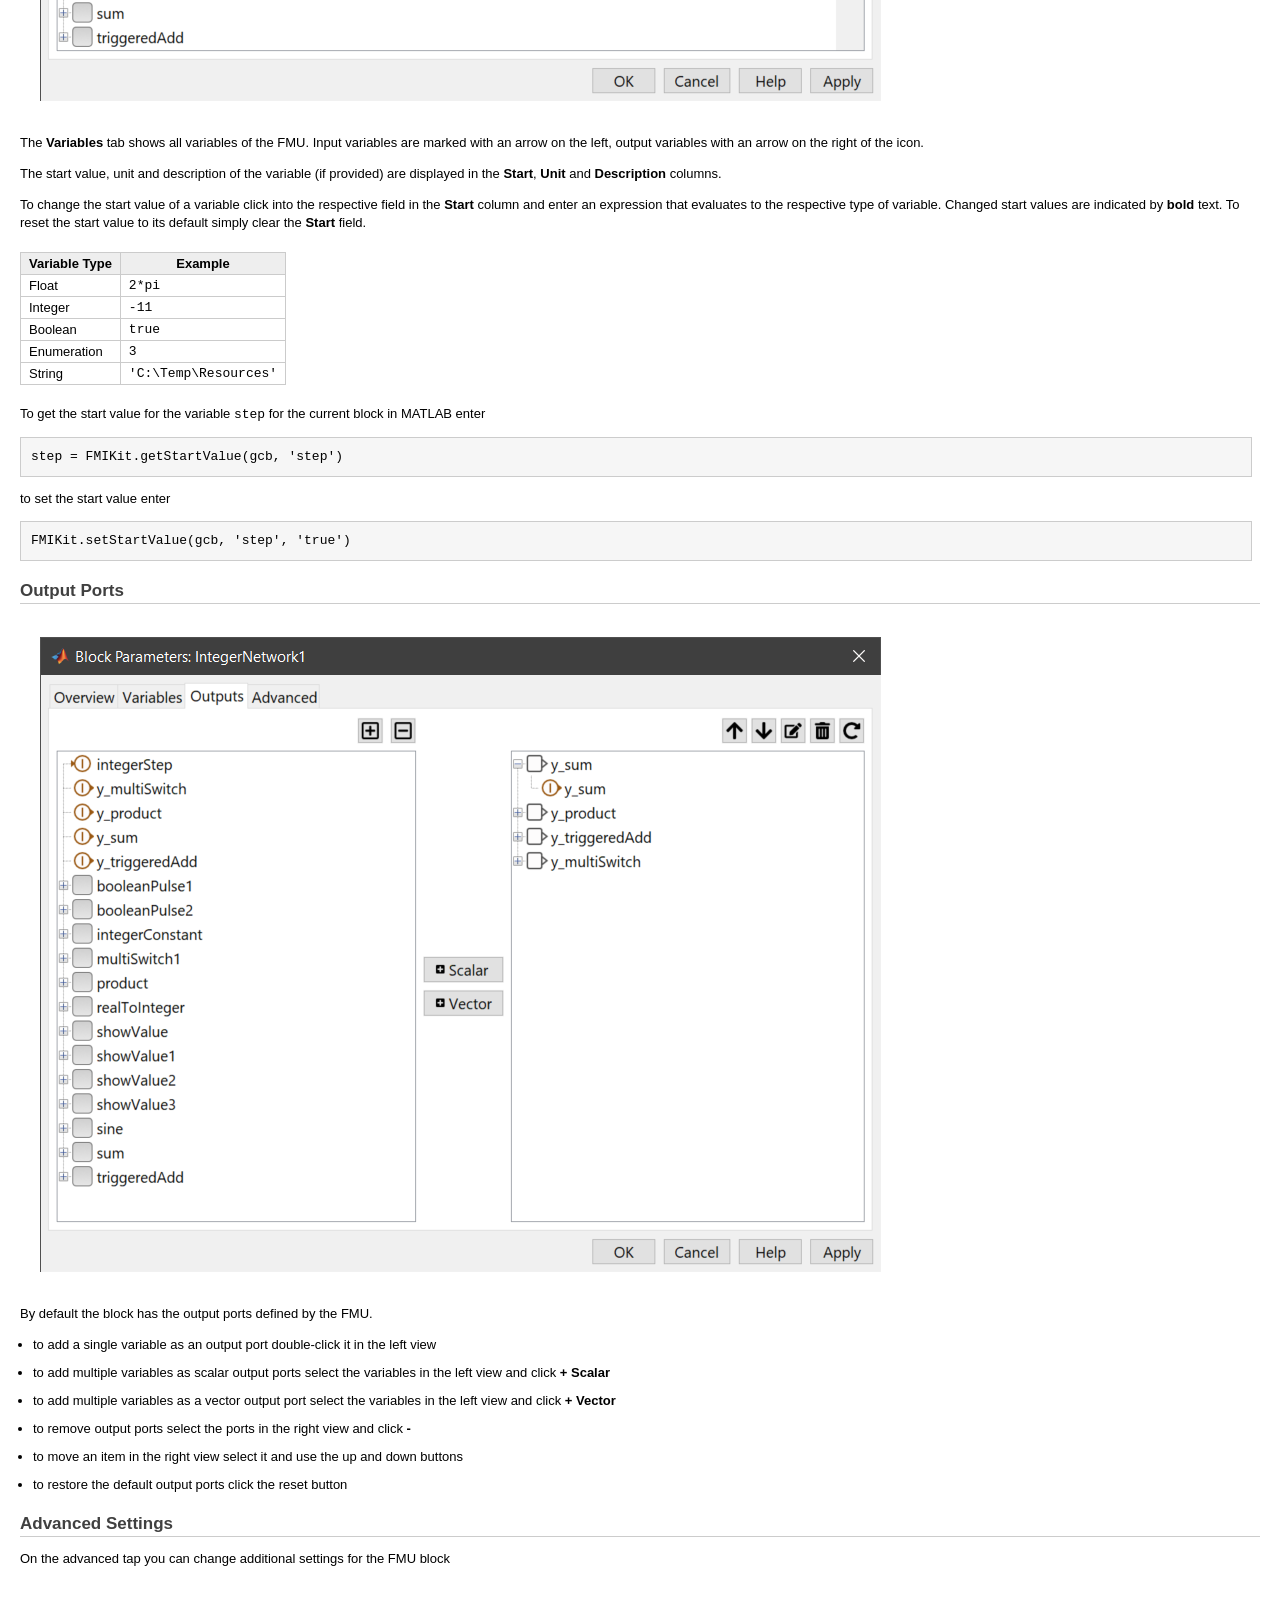
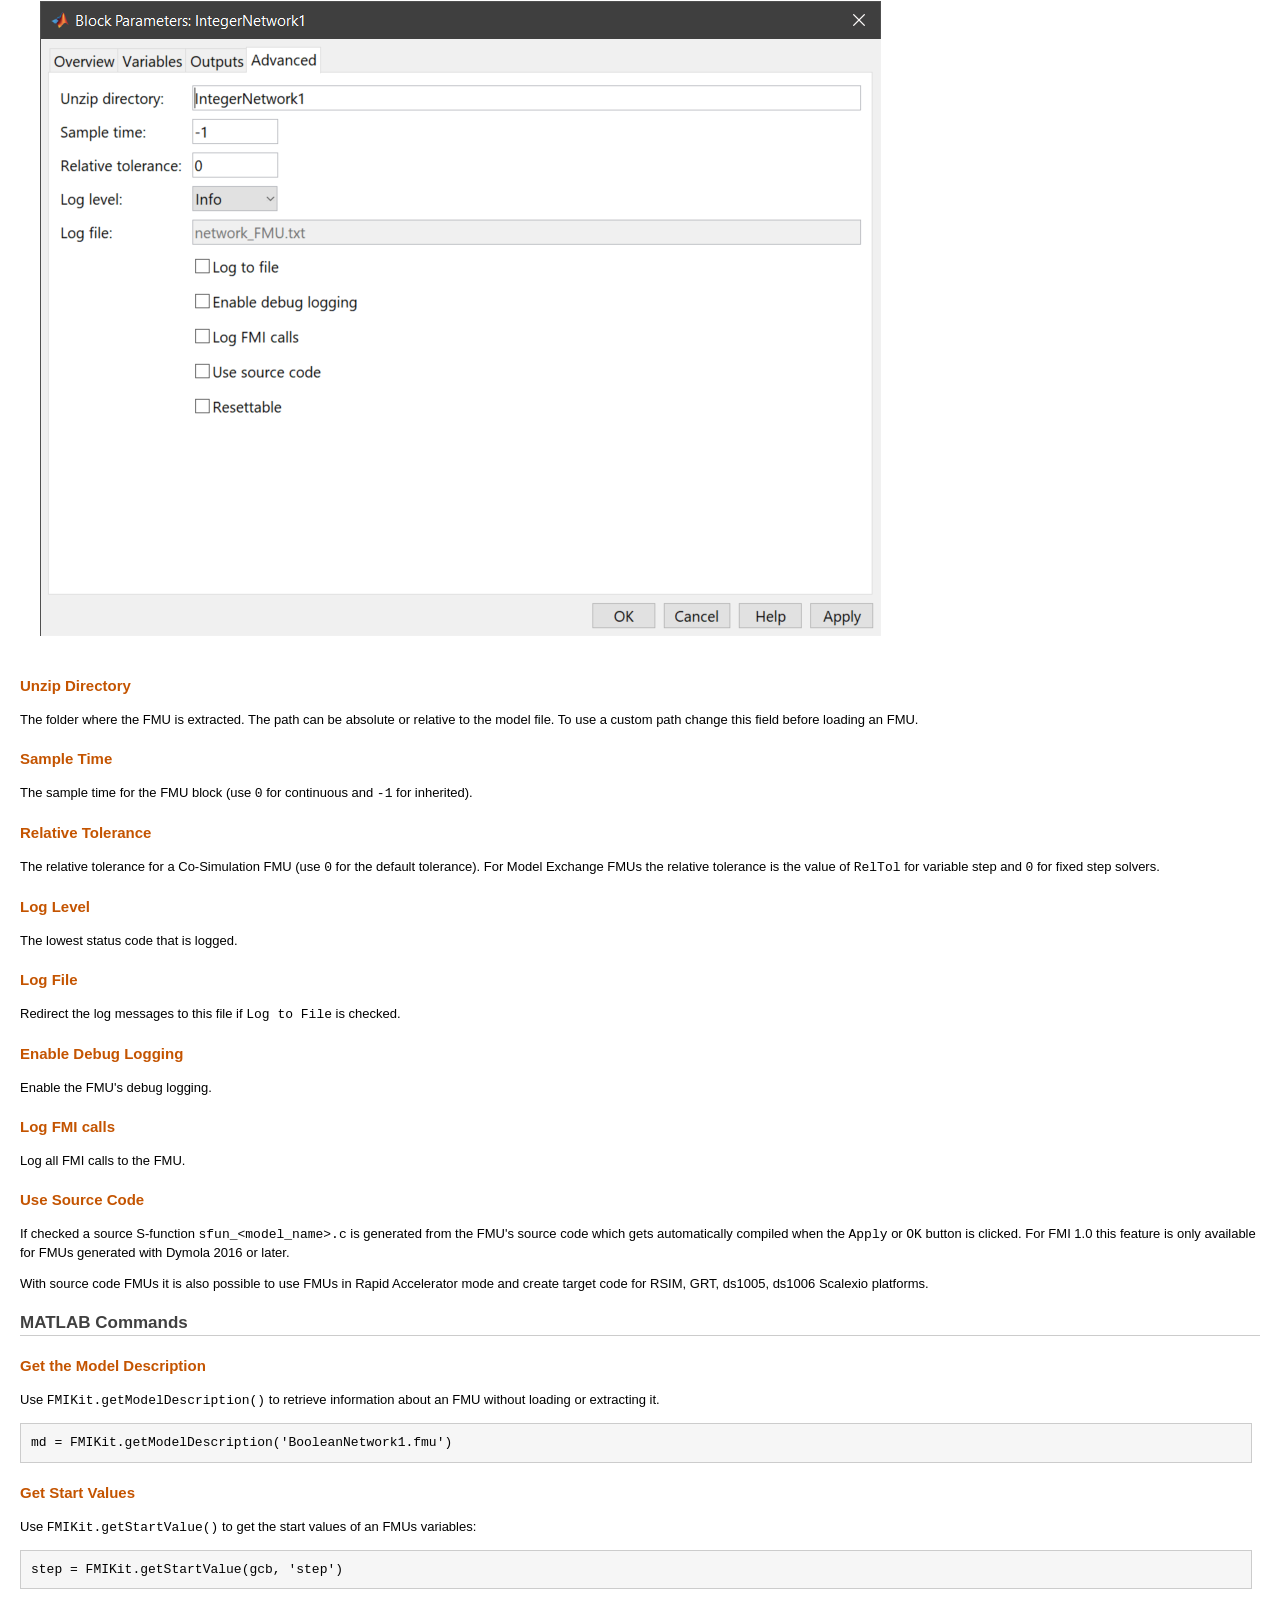
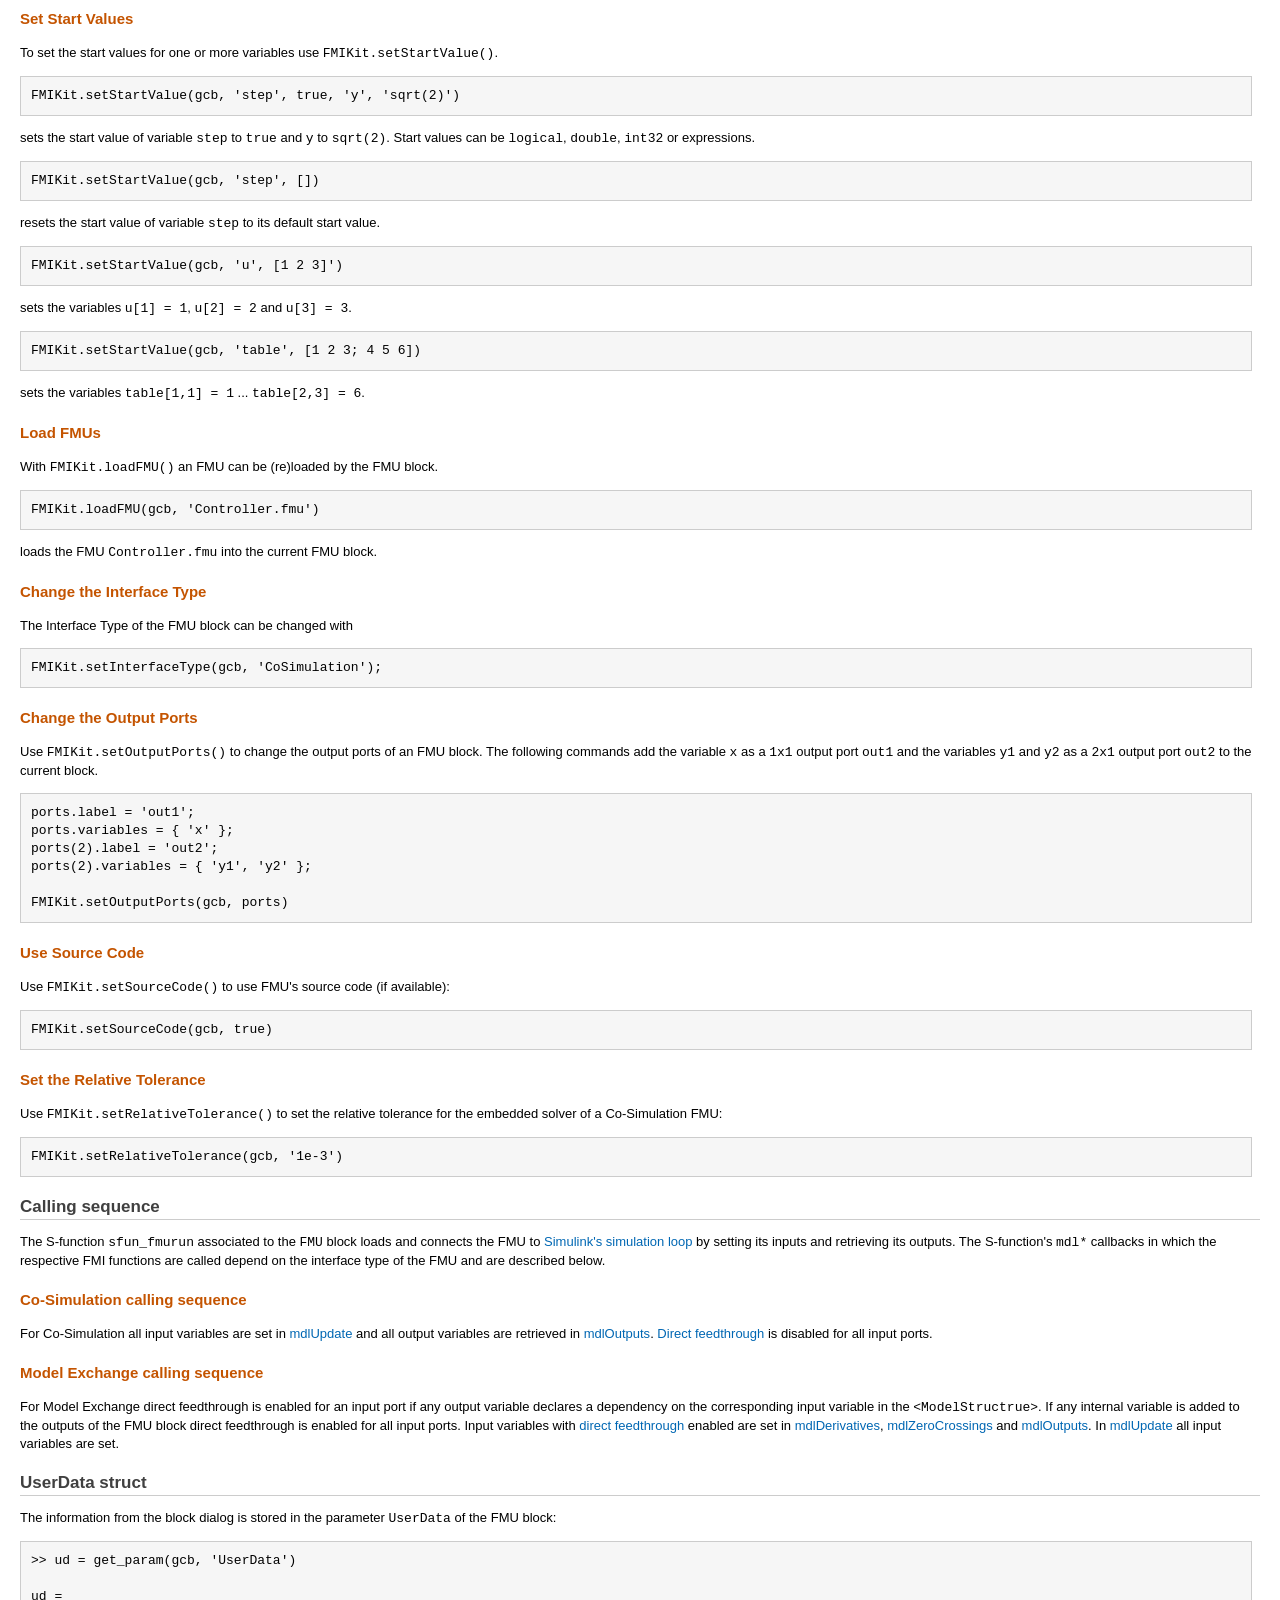
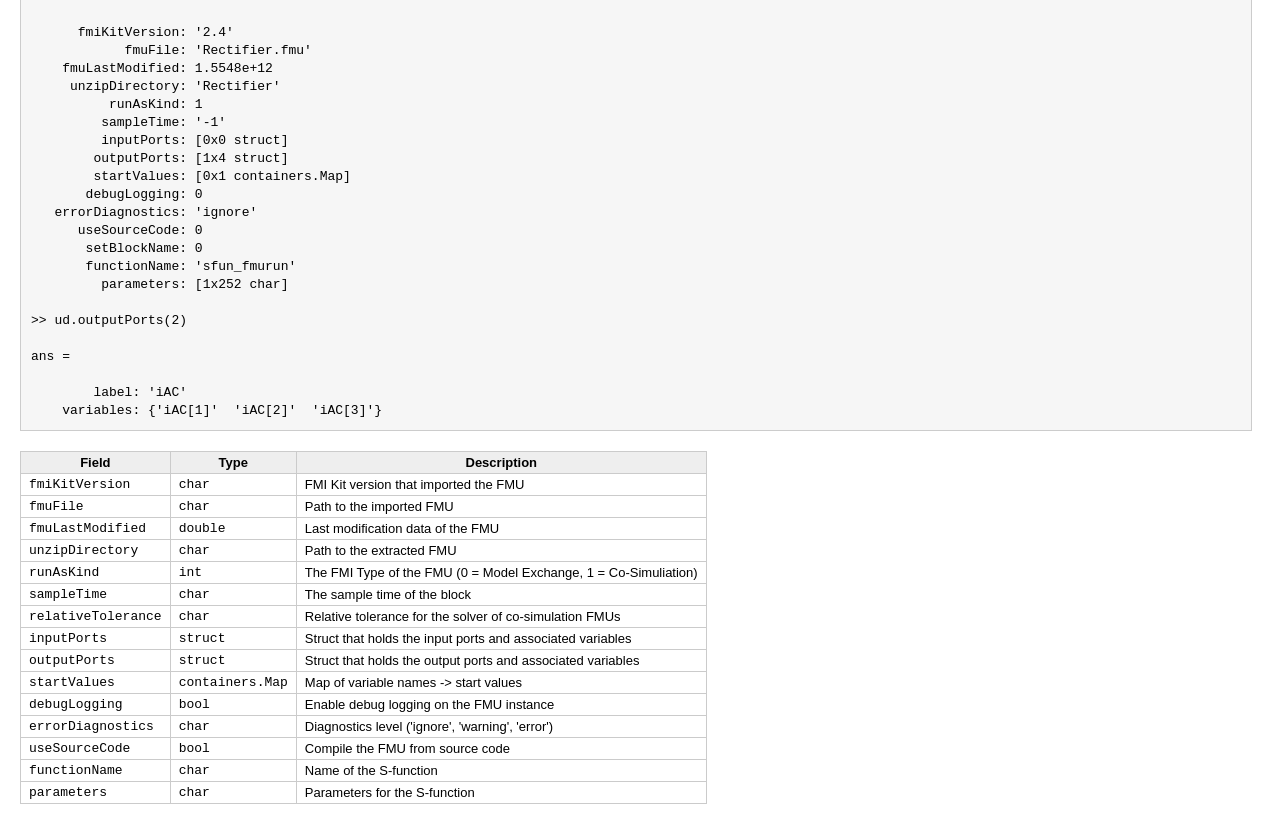
<file: FMIKit-Simulink-3.1/html/fmu_import.html>
<html>
<head>
	<title>FMU Import</title>
	<link rel="stylesheet" type="text/css" href="style.css">
</head>
<body>
<h1>FMU Import</h1>

<p>The following sections describe how to import and configure FMUs in Simulink models with FMI Kit.</p>

<h2>Add an FMU to a Model</h2>

<ol>
<li>open the Simulink library browser (<strong>View &gt; Library Browser</strong>) and drag the <strong>FMU</strong> block from the <strong>FMI Kit</strong> library into your model</li>
<li>double-click the <strong>FMU</strong> block</li>
<li>click the <strong>Load</strong> button and select the FMU</li>
<li>click <strong>OK</strong></li>
</ol>

<p><img src="images/overview.png" alt="Overview Tab" /></p>

<p>The FMU is automatically extracted to the directory specified under <strong>Advanced &gt; Unzip Directory</strong>. This directory must remain in the same relative path when the model is moved to different directory or machine.</p>

<p>For FMI 2.0 FMUs that support both model exchange and co-simulation the interface type can be selected.</p>

<h2>Variables &amp; Start Values</h2>

<p><img src="images/variables.png" alt="Variables Tab" /></p>

<p>The <strong>Variables</strong> tab shows all variables of the FMU.
Input variables are marked with an arrow on the left, output variables with an arrow on the right of the icon.</p>

<p>The start value, unit and description of the variable (if provided) are displayed in the <strong>Start</strong>, <strong>Unit</strong> and <strong>Description</strong> columns.</p>

<p>To change the start value of a variable click into the respective field in the <strong>Start</strong> column and enter an expression that evaluates to the respective type of variable. Changed start values are indicated by <strong>bold</strong> text. To reset the start value to its default simply clear the <strong>Start</strong> field.</p>

<table>
<thead>
<tr>
  <th>Variable Type</th>
  <th>Example</th>
</tr>
</thead>
<tbody>
<tr>
  <td>Float</td>
  <td><code>2*pi</code></td>
</tr>
<tr>
  <td>Integer</td>
  <td><code>-11</code></td>
</tr>
<tr>
  <td>Boolean</td>
  <td><code>true</code></td>
</tr>
<tr>
  <td>Enumeration</td>
  <td><code>3</code></td>
</tr>
<tr>
  <td>String</td>
  <td><code>'C:\Temp\Resources'</code></td>
</tr>
</tbody>
</table>

<p>To get the start value for the variable <code>step</code> for the current block in MATLAB enter</p>

<pre><code>step = FMIKit.getStartValue(gcb, 'step')
</code></pre>

<p>to set the start value enter</p>

<pre><code>FMIKit.setStartValue(gcb, 'step', 'true')
</code></pre>

<h2>Output Ports</h2>

<p><img src="images/output_ports.png" alt="Output Ports Tab" /></p>

<p>By default the block has the output ports defined by the FMU.</p>

<ul>
<li>to add a single variable as an output port double-click it in the left view</li>
<li>to add multiple variables as scalar output ports select the variables in the left view and click <strong>+ Scalar</strong></li>
<li>to add multiple variables as a vector output port select the variables in the left view and click <strong>+ Vector</strong></li>
<li>to remove output ports select the ports in the right view and click <strong>-</strong></li>
<li>to move an item in the right view select it and use the up and down buttons</li>
<li>to restore the default output ports click the reset button</li>
</ul>

<h2>Advanced Settings</h2>

<p>On the advanced tap you can change additional settings for the FMU block</p>

<p><img src="images/advanced.png" alt="Advanced Tab" /></p>

<h3>Unzip Directory</h3>

<p>The folder where the FMU is extracted. The path can be absolute or relative to the model file. To use a custom path change this field before loading an FMU.</p>

<h3>Sample Time</h3>

<p>The sample time for the FMU block (use <code>0</code> for continuous and <code>-1</code> for inherited).</p>

<h3>Relative Tolerance</h3>

<p>The relative tolerance for a Co-Simulation FMU (use <code>0</code> for the default tolerance).
For Model Exchange FMUs the relative tolerance is the value of <code>RelTol</code> for variable step and <code>0</code> for fixed step solvers.</p>

<h3>Log Level</h3>

<p>The lowest status code that is logged.</p>

<h3>Log File</h3>

<p>Redirect the log messages to this file if <code>Log to File</code> is checked.</p>

<h3>Enable Debug Logging</h3>

<p>Enable the FMU's debug logging.</p>

<h3>Log FMI calls</h3>

<p>Log all FMI calls to the FMU.</p>

<h3>Use Source Code</h3>

<p>If checked a source S-function <code>sfun_&lt;model_name&gt;.c</code> is generated from the FMU's source code which gets automatically compiled when the <code>Apply</code> or <code>OK</code> button is clicked. For FMI 1.0 this feature is only available for FMUs generated with Dymola 2016 or later.</p>

<p>With source code FMUs it is also possible to use FMUs in Rapid Accelerator mode and create target code for RSIM, GRT, ds1005, ds1006 Scalexio platforms.</p>

<h2>MATLAB Commands</h2>

<h3>Get the Model Description</h3>

<p>Use <code>FMIKit.getModelDescription()</code> to retrieve information about an FMU without loading or extracting it.</p>

<pre><code>md = FMIKit.getModelDescription('BooleanNetwork1.fmu')
</code></pre>

<h3>Get Start Values</h3>

<p>Use <code>FMIKit.getStartValue()</code> to get the start values of an FMUs variables:</p>

<pre><code>step = FMIKit.getStartValue(gcb, 'step')
</code></pre>

<h3>Set Start Values</h3>

<p>To set the start values for one or more variables use <code>FMIKit.setStartValue()</code>.</p>

<pre><code>FMIKit.setStartValue(gcb, 'step', true, 'y', 'sqrt(2)')
</code></pre>

<p>sets the start value of variable <code>step</code> to <code>true</code> and <code>y</code> to <code>sqrt(2)</code>. Start values can be <code>logical</code>, <code>double</code>, <code>int32</code> or expressions.</p>

<pre><code>FMIKit.setStartValue(gcb, 'step', [])
</code></pre>

<p>resets the start value of variable <code>step</code> to its default start value.</p>

<pre><code>FMIKit.setStartValue(gcb, 'u', [1 2 3]')
</code></pre>

<p>sets the variables <code>u[1] = 1</code>, <code>u[2] = 2</code> and <code>u[3] = 3</code>.</p>

<pre><code>FMIKit.setStartValue(gcb, 'table', [1 2 3; 4 5 6])
</code></pre>

<p>sets the variables <code>table[1,1] = 1</code> ... <code>table[2,3] = 6</code>.</p>

<h3>Load FMUs</h3>

<p>With <code>FMIKit.loadFMU()</code> an FMU can be (re)loaded by the FMU block.</p>

<pre><code>FMIKit.loadFMU(gcb, 'Controller.fmu')
</code></pre>

<p>loads the FMU <code>Controller.fmu</code> into the current FMU block.</p>

<h3>Change the Interface Type</h3>

<p>The Interface Type of the FMU block can be changed with</p>

<pre><code>FMIKit.setInterfaceType(gcb, 'CoSimulation');
</code></pre>

<h3>Change the Output Ports</h3>

<p>Use <code>FMIKit.setOutputPorts()</code> to change the output ports of an FMU block.
The following commands add the variable <code>x</code> as a <code>1x1</code> output port <code>out1</code> and the variables <code>y1</code> and <code>y2</code> as a <code>2x1</code> output port <code>out2</code> to the current block.</p>

<pre><code>ports.label = 'out1';
ports.variables = { 'x' };
ports(2).label = 'out2';
ports(2).variables = { 'y1', 'y2' };

FMIKit.setOutputPorts(gcb, ports)
</code></pre>

<h3>Use Source Code</h3>

<p>Use <code>FMIKit.setSourceCode()</code> to use FMU's source code (if available):</p>

<pre><code>FMIKit.setSourceCode(gcb, true)
</code></pre>

<h3>Set the Relative Tolerance</h3>

<p>Use <code>FMIKit.setRelativeTolerance()</code> to set the relative tolerance for the embedded solver of a Co-Simulation FMU:</p>

<pre><code>FMIKit.setRelativeTolerance(gcb, '1e-3')
</code></pre>

<h2>Calling sequence</h2>

<p>The S-function <code>sfun_fmurun</code> associated to the <code>FMU</code> block loads and connects the FMU to <a href="https://www.mathworks.com/help/simulink/sfg/how-the-simulink-engine-interacts-with-c-s-functions.html">Simulink's simulation loop</a> by setting its inputs and retrieving its outputs.
The S-function's <code>mdl*</code> callbacks in which the respective FMI functions are called depend on the interface type of the FMU and are described below.</p>

<h3>Co-Simulation calling sequence</h3>

<p>For Co-Simulation all input variables are set in <a href="https://www.mathworks.com/help/simulink/sfg/mdlupdate.html">mdlUpdate</a> and all output variables are retrieved in <a href="https://www.mathworks.com/help/simulink/sfg/mdloutputs.html">mdlOutputs</a>.
<a href="https://www.mathworks.com/help/simulink/sfg/sssetinputportdirectfeedthrough.html">Direct feedthrough</a> is disabled for all input ports.</p>

<h3>Model Exchange calling sequence</h3>

<p>For Model Exchange direct feedthrough is enabled for an input port if any output variable declares a dependency on the corresponding input variable in the <code>&lt;ModelStructrue&gt;</code>.
If any internal variable is added to the outputs of the FMU block direct feedthrough is enabled for all input ports.
Input variables with <a href="https://www.mathworks.com/help/simulink/sfg/sssetinputportdirectfeedthrough.html">direct feedthrough</a> enabled are set in <a href="https://www.mathworks.com/help/simulink/sfg/mdlderivatives.html?searchHighlight=mdlDerivatives">mdlDerivatives</a>, <a href="https://www.mathworks.com/help/simulink/sfg/mdlzerocrossings.html">mdlZeroCrossings</a> and  <a href="https://www.mathworks.com/help/simulink/sfg/mdloutputs.html">mdlOutputs</a>.
In <a href="https://www.mathworks.com/help/simulink/sfg/mdlupdate.html">mdlUpdate</a> all input variables are set.</p>

<h2>UserData struct</h2>

<p>The information from the block dialog is stored in the parameter <code>UserData</code> of the FMU block:</p>

<pre><code>&gt;&gt; ud = get_param(gcb, 'UserData')

ud =

      fmiKitVersion: '2.4'
            fmuFile: 'Rectifier.fmu'
    fmuLastModified: 1.5548e+12
     unzipDirectory: 'Rectifier'
          runAsKind: 1
         sampleTime: '-1'
         inputPorts: [0x0 struct]
        outputPorts: [1x4 struct]
        startValues: [0x1 containers.Map]
       debugLogging: 0
   errorDiagnostics: 'ignore'
      useSourceCode: 0
       setBlockName: 0
       functionName: 'sfun_fmurun'
         parameters: [1x252 char]

&gt;&gt; ud.outputPorts(2)

ans =

        label: 'iAC'
    variables: {'iAC[1]'  'iAC[2]'  'iAC[3]'}
</code></pre>

<table>
<thead>
<tr>
  <th>Field</th>
  <th>Type</th>
  <th>Description</th>
</tr>
</thead>
<tbody>
<tr>
  <td><code>fmiKitVersion</code></td>
  <td><code>char</code></td>
  <td>FMI Kit version that imported the FMU</td>
</tr>
<tr>
  <td><code>fmuFile</code></td>
  <td><code>char</code></td>
  <td>Path to the imported FMU</td>
</tr>
<tr>
  <td><code>fmuLastModified</code></td>
  <td><code>double</code></td>
  <td>Last modification data of the FMU</td>
</tr>
<tr>
  <td><code>unzipDirectory</code></td>
  <td><code>char</code></td>
  <td>Path to the extracted FMU</td>
</tr>
<tr>
  <td><code>runAsKind</code></td>
  <td><code>int</code></td>
  <td>The FMI Type of the FMU (0 = Model Exchange, 1 = Co-Simuliation)</td>
</tr>
<tr>
  <td><code>sampleTime</code></td>
  <td><code>char</code></td>
  <td>The sample time of the block</td>
</tr>
<tr>
  <td><code>relativeTolerance</code></td>
  <td><code>char</code></td>
  <td>Relative tolerance for the solver of co-simulation FMUs</td>
</tr>
<tr>
  <td><code>inputPorts</code></td>
  <td><code>struct</code></td>
  <td>Struct that holds the input ports and associated variables</td>
</tr>
<tr>
  <td><code>outputPorts</code></td>
  <td><code>struct</code></td>
  <td>Struct that holds the output ports and associated variables</td>
</tr>
<tr>
  <td><code>startValues</code></td>
  <td><code>containers.Map</code></td>
  <td>Map of variable names -> start values</td>
</tr>
<tr>
  <td><code>debugLogging</code></td>
  <td><code>bool</code></td>
  <td>Enable debug logging on the FMU instance</td>
</tr>
<tr>
  <td><code>errorDiagnostics</code></td>
  <td><code>char</code></td>
  <td>Diagnostics level ('ignore', 'warning', 'error')</td>
</tr>
<tr>
  <td><code>useSourceCode</code></td>
  <td><code>bool</code></td>
  <td>Compile the FMU from source code</td>
</tr>
<tr>
  <td><code>functionName</code></td>
  <td><code>char</code></td>
  <td>Name of the S-function</td>
</tr>
<tr>
  <td><code>parameters</code></td>
  <td><code>char</code></td>
  <td>Parameters for the S-function</td>
</tr>
</tbody>
</table>

</body>
</html>
</file>
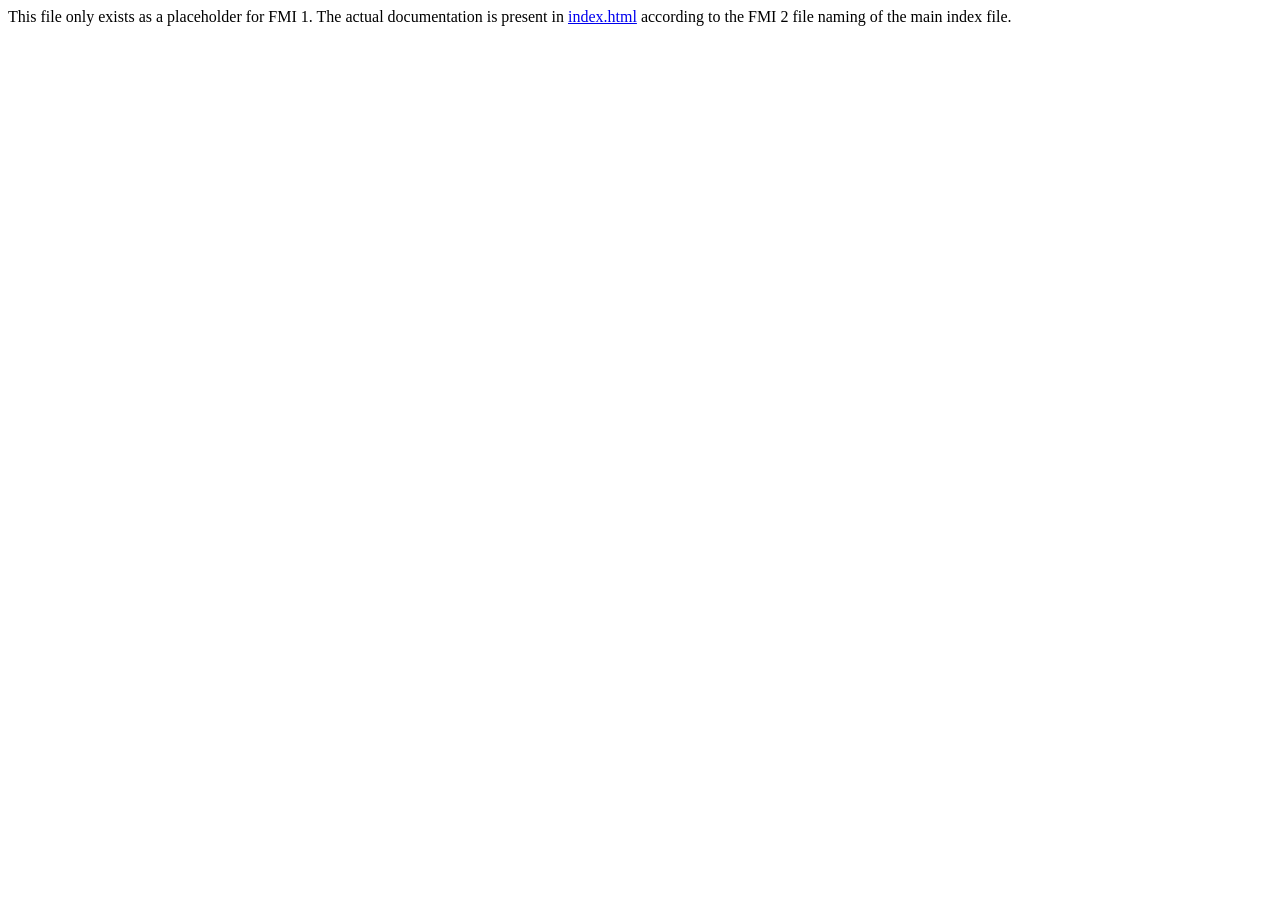
<file: LinearTurbine/MIMO_IndependentSISO/simulinkModels/FMU_QFT_MIMO_Regime3_Simulink_Specific/documentation/_main.html>
<!DOCTYPE html>
<html>
<body>

This file only exists as a placeholder for FMI 1.
The actual documentation is present in <a href="index.html">index.html</a> according to the FMI 2 file naming of the main index file.

</body>
</html>
</file>
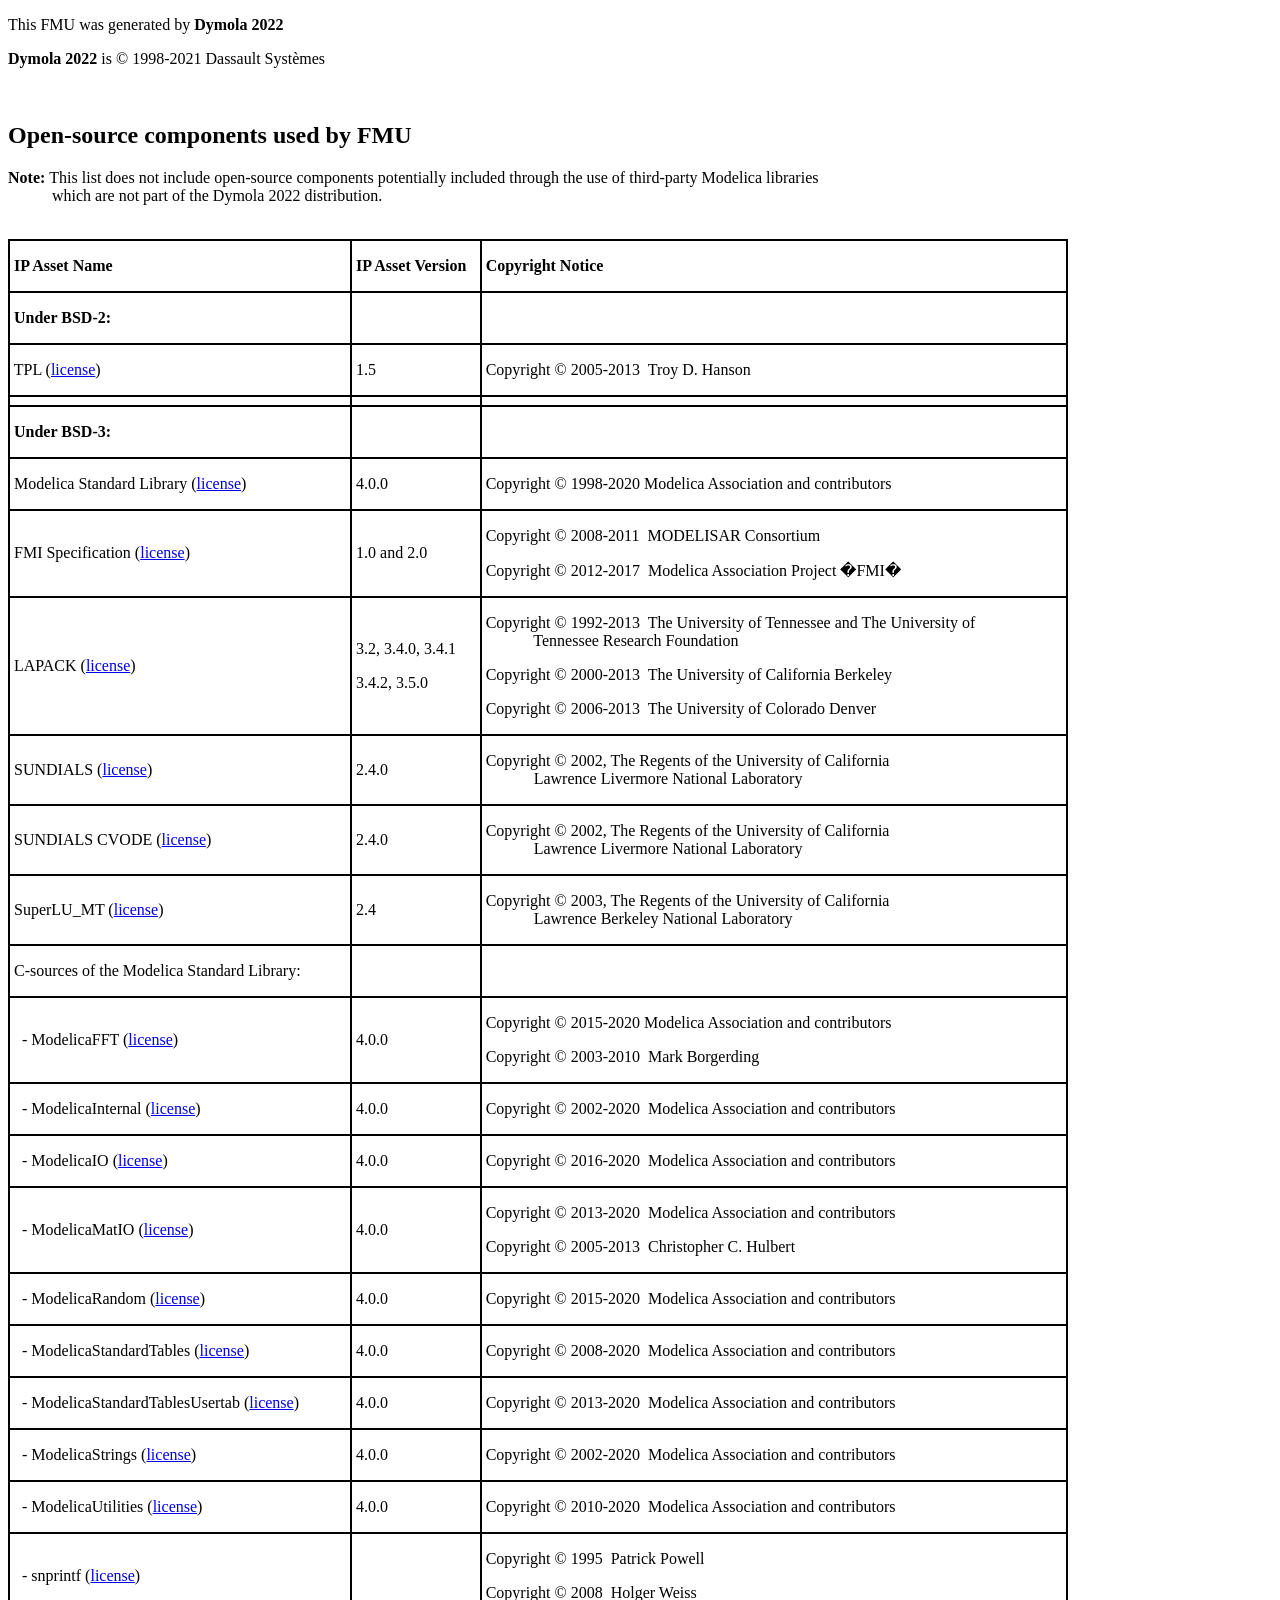
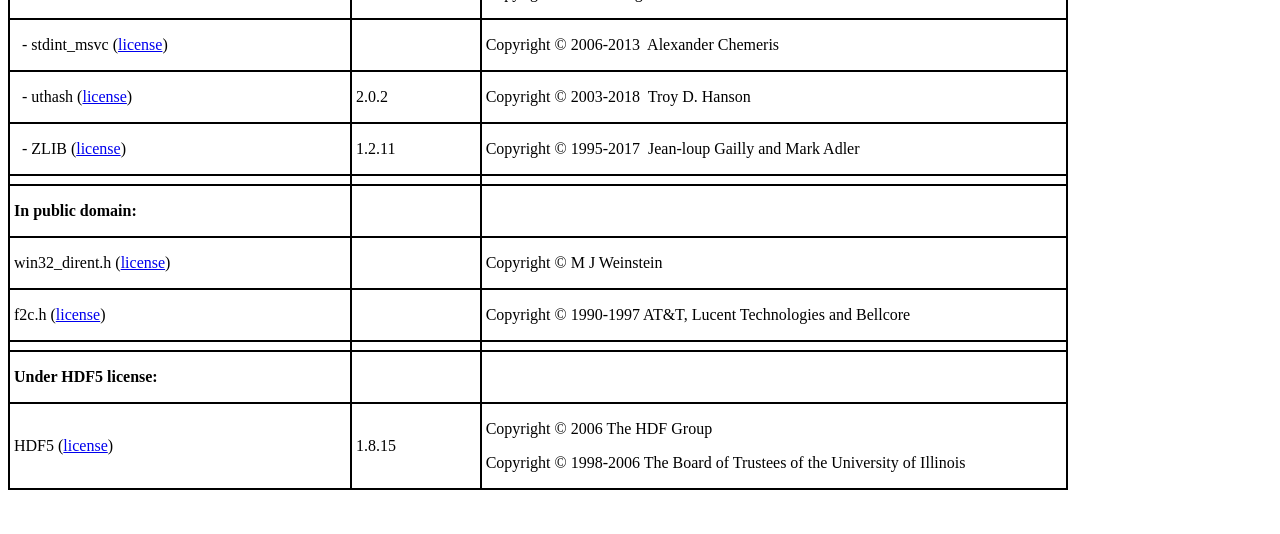
<file: LinearTurbine/MIMO_IndependentSISO/simulinkModels/FMU_QFT_MIMO_Regime3_Simulink_Specific/documentation/_opensource.html>
<!DOCTYPE html>
<html
<body>
<style>
table, th, td {
    border: 1px solid black;
}
</style>
<p>This FMU was generated by <b>Dymola 2022</b></p>

<p><b>Dymola 2022</b> is &copy; 1998-2021 Dassault Syst&egrave;mes</p>
<br>

<h2>Open-source components used by FMU</h2>

<p><b>Note: </b>This list does not include open-source components potentially included through the use of third-party Modelica libraries <br>
&nbsp;&nbsp;&nbsp;&nbsp;&nbsp;&nbsp;&nbsp;&nbsp;&nbsp;&nbsp;&nbsp;which are not part of the Dymola 2022 distribution.</p>
<br>

<table border="0" cellspacing="0" cellpadding="0" width="1060">
 <tbody><tr>
  <td width="320">
  <p><b>&nbsp;IP Asset Name</b></p>
  </td>
  <td width="120">
  <p><b>&nbsp;IP Asset Version</b></p>
  </td>
  <td width="550">
  <p><b>&nbsp;Copyright Notice</b></p>
  </td>
 </tr>
 <tr>
  <td>
  <p><b>&nbsp;Under BSD-2:</b></p>
  </td>
  <td>
  </td>
  <td>
  </td>
 </tr>
 <tr>
  <td>
  <p>&nbsp;TPL (<a href="LICENSE_TPL.txt">license</a>)</p>
  </td>
  <td>
  <p>&nbsp;1.5</p>
  </td>
  <td>
  <p>&nbsp;Copyright &copy; 2005-2013&nbsp; Troy D. Hanson</p>
  </td>
 </tr>
 <tr height="10">
  <td>
  </td>
  <td>
  </td>
  <td>
  </td>
 </tr>
 <tr>
  <td>
  <p><b>&nbsp;Under BSD-3:</b></p>
  </td>
  <td>
  </td>
  <td>
  </td>
 </tr>
 <tr>
  <td>
  <p>&nbsp;Modelica Standard Library (<a href="LICENSE_MSL.txt">license</a>)</p>
  </td>
  <td>
  <p>&nbsp;4.0.0</p>
  </td>
  <td>
  <p>&nbsp;Copyright &copy; 1998-2020 Modelica Association and contributors</p>
  </td>
 </tr>
 <tr>
  <td>
  <p>&nbsp;FMI Specification (<a href="LICENSE_FMI.txt">license</a>)</p>
  </td>
  <td>
  <p>&nbsp;1.0 and 2.0</p>
  </td>
  <td>
  <p>&nbsp;Copyright &copy; 2008-2011&nbsp; MODELISAR Consortium</p>
  <p>&nbsp;Copyright &copy; 2012-2017&nbsp; Modelica Association Project �FMI�</p>
  </td>
 </tr>
 <tr>
  <td>
  <p>&nbsp;LAPACK (<a href="LICENSE_LAPACK.txt">license</a>)</p>
  </td>
  <td>
  <p>&nbsp;3.2, 3.4.0, 3.4.1</p>
  <p>&nbsp;3.4.2, 3.5.0</p>
  </td>
  <td>
  <p>&nbsp;Copyright &copy; 1992-2013&nbsp; The University of Tennessee and The University of <br> &nbsp;&nbsp;&nbsp;&nbsp;&nbsp;&nbsp;&nbsp;&nbsp;&nbsp;&nbsp;&nbsp;&nbsp; Tennessee Research Foundation</p>
  <p>&nbsp;Copyright &copy; 2000-2013&nbsp; The University of California Berkeley</p>
  <p>&nbsp;Copyright &copy; 2006-2013&nbsp; The University of Colorado Denver</p>
  </td>
 </tr>
 <tr>
  <td>
  <p>&nbsp;SUNDIALS (<a href="LICENSE_SUNDIALS.txt">license</a>)</p>
  </td>
  <td>
  <p>&nbsp;2.4.0</p>
  </td>
  <td>
  <p>&nbsp;Copyright &copy; 2002, The Regents of the University of California <br> &nbsp;&nbsp;&nbsp;&nbsp;&nbsp;&nbsp;&nbsp;&nbsp;&nbsp;&nbsp;&nbsp;&nbsp; Lawrence Livermore National Laboratory</p>
  </td>
 </tr>
 <tr>
  <td>
  <p>&nbsp;SUNDIALS CVODE (<a href="LICENSE_CVODE.txt">license</a>)</p>
  </td>
  <td>
  <p>&nbsp;2.4.0</p>
  </td>
  <td>
  <p>&nbsp;Copyright &copy; 2002, The Regents of the University of California <br> &nbsp;&nbsp;&nbsp;&nbsp;&nbsp;&nbsp;&nbsp;&nbsp;&nbsp;&nbsp;&nbsp;&nbsp; Lawrence Livermore National Laboratory</p>
  </td>
 </tr>
 <tr>
  <td>
  <p>&nbsp;SuperLU_MT (<a href="LICENSE_SuperLU_MT.txt">license</a>)</p>
  </td>
  <td>
  <p>&nbsp;2.4</p>
  </td>
  <td>
  <p>&nbsp;Copyright &copy; 2003, The Regents of the University of California <br> &nbsp;&nbsp;&nbsp;&nbsp;&nbsp;&nbsp;&nbsp;&nbsp;&nbsp;&nbsp;&nbsp;&nbsp; Lawrence Berkeley National Laboratory</p>
  </td>
 </tr>
 <tr>
  <td>
  <p>&nbsp;C-sources of the Modelica Standard Library:</p>
  </td>
  <td>
  </td>
  <td>
  </td>
 </tr>
 <tr>
  <td>
  <p>&nbsp;&nbsp;&nbsp;- ModelicaFFT (<a href="LICENSE_ModelicaFFT.txt">license</a>)</p>
  </td>
  <td>
  <p>&nbsp;4.0.0</p>
  </td>
  <td>
  <p>&nbsp;Copyright &copy; 2015-2020 Modelica Association and contributors</p>
  <p>&nbsp;Copyright &copy; 2003-2010&nbsp; Mark Borgerding</p>
  </td>
 </tr>
 <tr>
  <td>
  <p>&nbsp;&nbsp;&nbsp;- ModelicaInternal (<a href="LICENSE_ModelicaInternal.txt">license</a>)</p>
  </td>
  <td>
  <p>&nbsp;4.0.0</p>
  </td>
  <td>
  <p>&nbsp;Copyright &copy; 2002-2020&nbsp; Modelica Association and contributors</p>
  </td>
 </tr>
 <tr>
  <td>
  <p>&nbsp;&nbsp;&nbsp;- ModelicaIO (<a href="LICENSE_ModelicaIO.txt">license</a>)</p>
  </td>
  <td>
  <p>&nbsp;4.0.0</p>
  </td>
  <td>
  <p>&nbsp;Copyright &copy; 2016-2020&nbsp; Modelica Association and contributors</p>
  </td>
 </tr>
 <tr>
  <td>
  <p>&nbsp;&nbsp;&nbsp;- ModelicaMatIO (<a href="LICENSE_ModelicaMatIO.txt">license</a>)</p>
  </td>
  <td>
  <p>&nbsp;4.0.0</p>
  </td>
  <td>
  <p>&nbsp;Copyright &copy; 2013-2020&nbsp; Modelica Association and contributors</p>
  <p>&nbsp;Copyright &copy; 2005-2013&nbsp; Christopher C. Hulbert</p>
  </td>
 </tr>
 <tr>
  <td>
  <p>&nbsp;&nbsp;&nbsp;- ModelicaRandom (<a href="LICENSE_ModelicaRandom.txt">license</a>)</p>
  </td>
  <td>
  <p>&nbsp;4.0.0</p>
  </td>
  <td>
  <p>&nbsp;Copyright &copy; 2015-2020&nbsp; Modelica Association and contributors</p>
  </td>
 </tr>
 <tr>
  <td>
  <p>&nbsp;&nbsp;&nbsp;- ModelicaStandardTables (<a href="LICENSE_ModelicaStandardTables.txt">license</a>)</p>
  </td>
  <td>
  <p>&nbsp;4.0.0</p>
  </td>
  <td>
  <p>&nbsp;Copyright &copy; 2008-2020&nbsp; Modelica Association and contributors</p>
  </td>
 </tr>
 <tr>
  <td>
  <p>&nbsp;&nbsp;&nbsp;- ModelicaStandardTablesUsertab (<a href="LICENSE_ModelicaStandardTablesUsertab.txt">license</a>)</p>
  </td>
  <td>
  <p>&nbsp;4.0.0</p>
  </td>
  <td>
  <p>&nbsp;Copyright &copy; 2013-2020&nbsp; Modelica Association and contributors</p>
  </td>
 </tr>
 <tr>
  <td>
  <p>&nbsp;&nbsp;&nbsp;- ModelicaStrings (<a href="LICENSE_ModelicaStrings.txt">license</a>)</p>
  </td>
  <td>
  <p>&nbsp;4.0.0</p>
  </td>
  <td>
  <p>&nbsp;Copyright &copy; 2002-2020&nbsp; Modelica Association and contributors</p>
  </td>
 </tr>
 <tr>
  <td>
  <p>&nbsp;&nbsp;&nbsp;- ModelicaUtilities (<a href="LICENSE_ModelicaUtilities.txt">license</a>)</p>
  </td>
  <td>
  <p>&nbsp;4.0.0</p>
  </td>
  <td>
  <p>&nbsp;Copyright &copy; 2010-2020&nbsp; Modelica Association and contributors</p>
  </td>
 </tr>
 <tr>
  <td>
  <p>&nbsp;&nbsp;&nbsp;- snprintf (<a href="LICENSE_snprintf.txt">license</a>)</p>
  </td>
  <td>
  </td>
  <td>
  <p>&nbsp;Copyright &copy; 1995&nbsp; Patrick Powell</p>
  <p>&nbsp;Copyright &copy; 2008&nbsp; Holger Weiss</p>
  </td>
 </tr>
 <tr>
  <td>
  <p>&nbsp;&nbsp;&nbsp;- stdint_msvc (<a href="LICENSE_stdint_msvc.txt">license</a>)</p>
  </td>
  <td>
  </td>
  <td>
  <p>&nbsp;Copyright &copy; 2006-2013&nbsp; Alexander Chemeris</p>
  </td>
 </tr>
 <tr>
  <td>
  <p>&nbsp;&nbsp;&nbsp;- uthash (<a href="LICENSE_uthash.txt">license</a>)</p>
  </td>
  <td>
  <p>&nbsp;2.0.2</p>
  </td>
  <td>
  <p>&nbsp;Copyright &copy; 2003-2018&nbsp; Troy D. Hanson</p>
  </td>
 </tr>
 <tr>
  <td>
  <p>&nbsp;&nbsp;&nbsp;- ZLIB (<a href="LICENSE_ZLIB.txt">license</a>)</p>
  </td>
  <td>
  <p>&nbsp;1.2.11</p>
  </td>
  <td>
  <p>&nbsp;Copyright &copy; 1995-2017&nbsp; Jean-loup Gailly and Mark Adler</p>
  </td>
 </tr>
 <tr height="10">
  <td>
  </td>
  <td>
  </td>
  <td>
  </td>
 </tr>
 <tr>
  <td>
  <p>&nbsp;<b>In public domain:</b></p>
  </td>
  <td>
  </td>
  <td>
  </td>
 </tr>
 <tr>
  <td>
  <p>&nbsp;win32_dirent.h (<a href="LICENSE_win32_dirent.txt">license</a>)</p>
  </td>
  <td>
  </td>
  <td>
  <p>&nbsp;Copyright &copy; M J Weinstein</p>
  </td>
 </tr>
 <tr>
  <td>
  <p>&nbsp;f2c.h (<a href="LICENSE_f2c.txt">license</a>)</p>
  </td>
  <td>
  </td>
  <td>
  <p>&nbsp;Copyright &copy; 1990-1997 AT&T, Lucent Technologies and Bellcore</p>
  </td>
 </tr>
 <tr height="10">
  <td>
  </td>
  <td>
  </td>
  <td>
  </td>
 </tr>
 <tr>
  <td>
  <p>&nbsp;<b>Under HDF5 license:</b></p>
  </td>
  <td>
  </td>
  <td>
  </td>
 </tr>
 <tr>
  <td>
  <p>&nbsp;HDF5 (<a href="LICENSE_HDF5.txt">license</a>)</p>
  </td>
  <td>
  <p>&nbsp;1.8.15</p>
  </td>
  <td>
  <p>&nbsp;Copyright &copy; 2006 The HDF Group</p>
  <p>&nbsp;Copyright &copy; 1998-2006 The Board of Trustees of the University of Illinois</p>
  </td>
 </tr>
</tbody></table>

<br>
<br>


</body></html>
</file>
<file: FMIKit-Simulink-3.1/html/style.css>
body { font-family: Arial, Helvetica, sans-serif; font-size: 13px; margin: 20px; line-height:1.384 !important; -webkit-font-smoothing: antialiased; }

h1 { padding:0 61px 2px 0; margin-bottom: 16px; border-bottom: 1px solid #cbcbcb; background-position: right bottom; color: #c45400; font: normal normal 22px/1.136 Arial,Helvetica,sans-serif; }
h2 { padding-top: 5px; margin-bottom: 8px; color: #404040; font: normal bold 17px/1.35 Arial, Helvetica, sans-serif; border-bottom: 1px solid #ccc; }
h3 { padding-top: 5px; padding-bottom: 2px; margin-bottom: 5px; color: #c45400; font: normal bold 15px/1.333 Arial,Helvetica,sans-serif; }
h4 { padding-top: 5px; margin-bottom: 5px; color: #3c3c3c; font: normal bold 13px/1.385 Arial,Helvetica,sans-serif; }
h5 { margin-bottom: 0; color: #3c3c3c; font: normal normal 13px/1.385 Arial,Helvetica,sans-serif; }
h6 { margin-bottom: 8px; font: italic normal 13px/1.385 Arial,Helvetica,sans-serif; }
.title { margin-bottom: 0; }
.subtitle { padding: 3px 125px 0 0; margin: 0 0 15px; border-bottom: none; color: #6a6a6a; line-height: 1.3; overflow:hidden; }

p, li, td, th { font-size: 13px; }

pre, code { font-family: Menlo, Monaco, Consolas, "Courier New", monospace; }

b, strong { font-weight: 700; }

li { margin-bottom: 10px; margin-top: 10px; }

ol, ul { padding-left: 1em; }

table { border-collapse: collapse; margin: 20px 20px 20px 0; }
table, th, td { border: 1px solid #cbcbcb; }
th, td { padding: 3px 8px 3px 8px; }
th { background-color: #eeeeee; }
td img { margin: 0px; }

img { margin: 20px; max-width: 90%; height: auto; }

div.source { border: 1px solid #cbcbcb; background-color: #eeeeee; padding: 0 15px 0 15px; }

a { color: #0067b3; text-decoration: none; }
a:visited { color: #005695; text-decoration: none; }
a:hover { color: #007dd9; text-decoration: underline; }
a:focus,
a:active { outline: none }

div.copyright  { font-family: Arial, Helvetica, sans-serif; font-size: 12px; color: #666; margin-top: -15px; margin-bottom: 20px; }

pre > code { width: calc(100% - 30px);  display: block; padding: 10px; border: 1px solid #ccc; background: #f6f6f6; }
</file>
